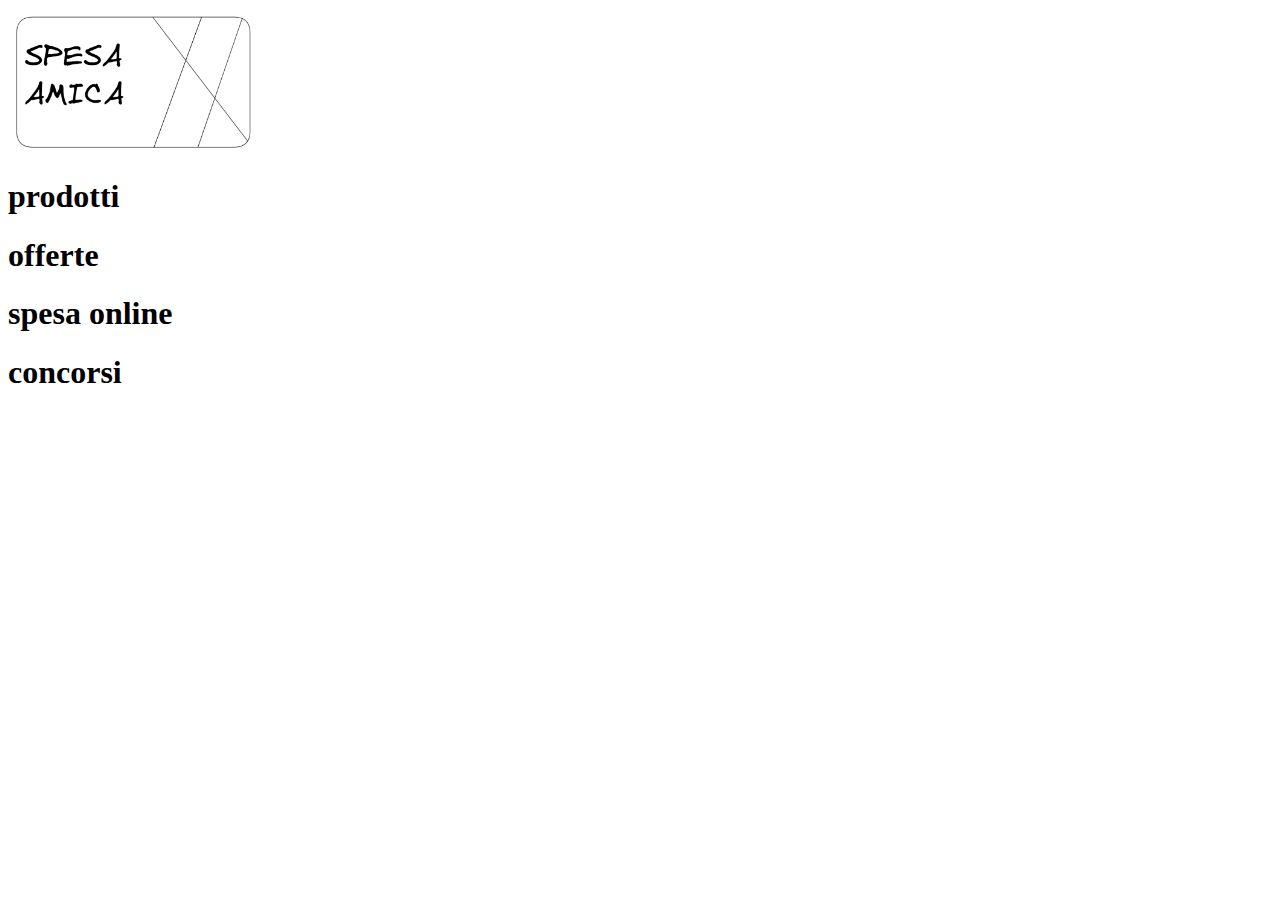
<file: index.html>
<!doctype html>
<html lang="it">
  <head>
    <meta charset="utf-8">
    <meta name="viewport" content="width=device-width, initial-scale=1">
    <title>Spesa amica</title>
    <link href="https://cdn.jsdelivr.net/npm/bootstrap@5.2.3/dist/css/bootstrap.min.css" rel="stylesheet" integrity="sha384-rbsA2VBKQhggwzxH7pPCaAqO46MgnOM80zW1RWuH61DGLwZJEdK2Kadq2F9CUG65" crossorigin="anonymous">
    <link href="css/main.css" rel="stylesheet">
</head>
  <body>
    <script src="https://cdn.jsdelivr.net/npm/bootstrap@5.2.3/dist/js/bootstrap.bundle.min.js" integrity="sha384-kenU1KFdBIe4zVF0s0G1M5b4hcpxyD9F7jL+jjXkk+Q2h455rYXK/7HAuoJl+0I4" crossorigin="anonymous"></script>

    <div id="contfluid" class="container-fluid">
      <div class="row">
        <div class="col">
          <nav class="navbar bg-body-tertiary">
            <div class="container-fluid">
              <a class="navbar-brand" href="#">
                <img src="image/unnamed.png" alt="Bootstrap" width="250" height="145">
                <nav class="nav nav-pills nav-fill">
                  <a class="nav-link disabled"></a> <h1>prodotti</h1></a>
                  <a class="nav-link disabled"></a> <h1>offerte</h1></a>
                  <a class="nav-link disabled"></a> <h1>spesa online</h1></a>
                  <a class="nav-link disabled"></a><h1>concorsi</h1></a>
                </nav>
              </a>
            </div>
          </nav>
</file>
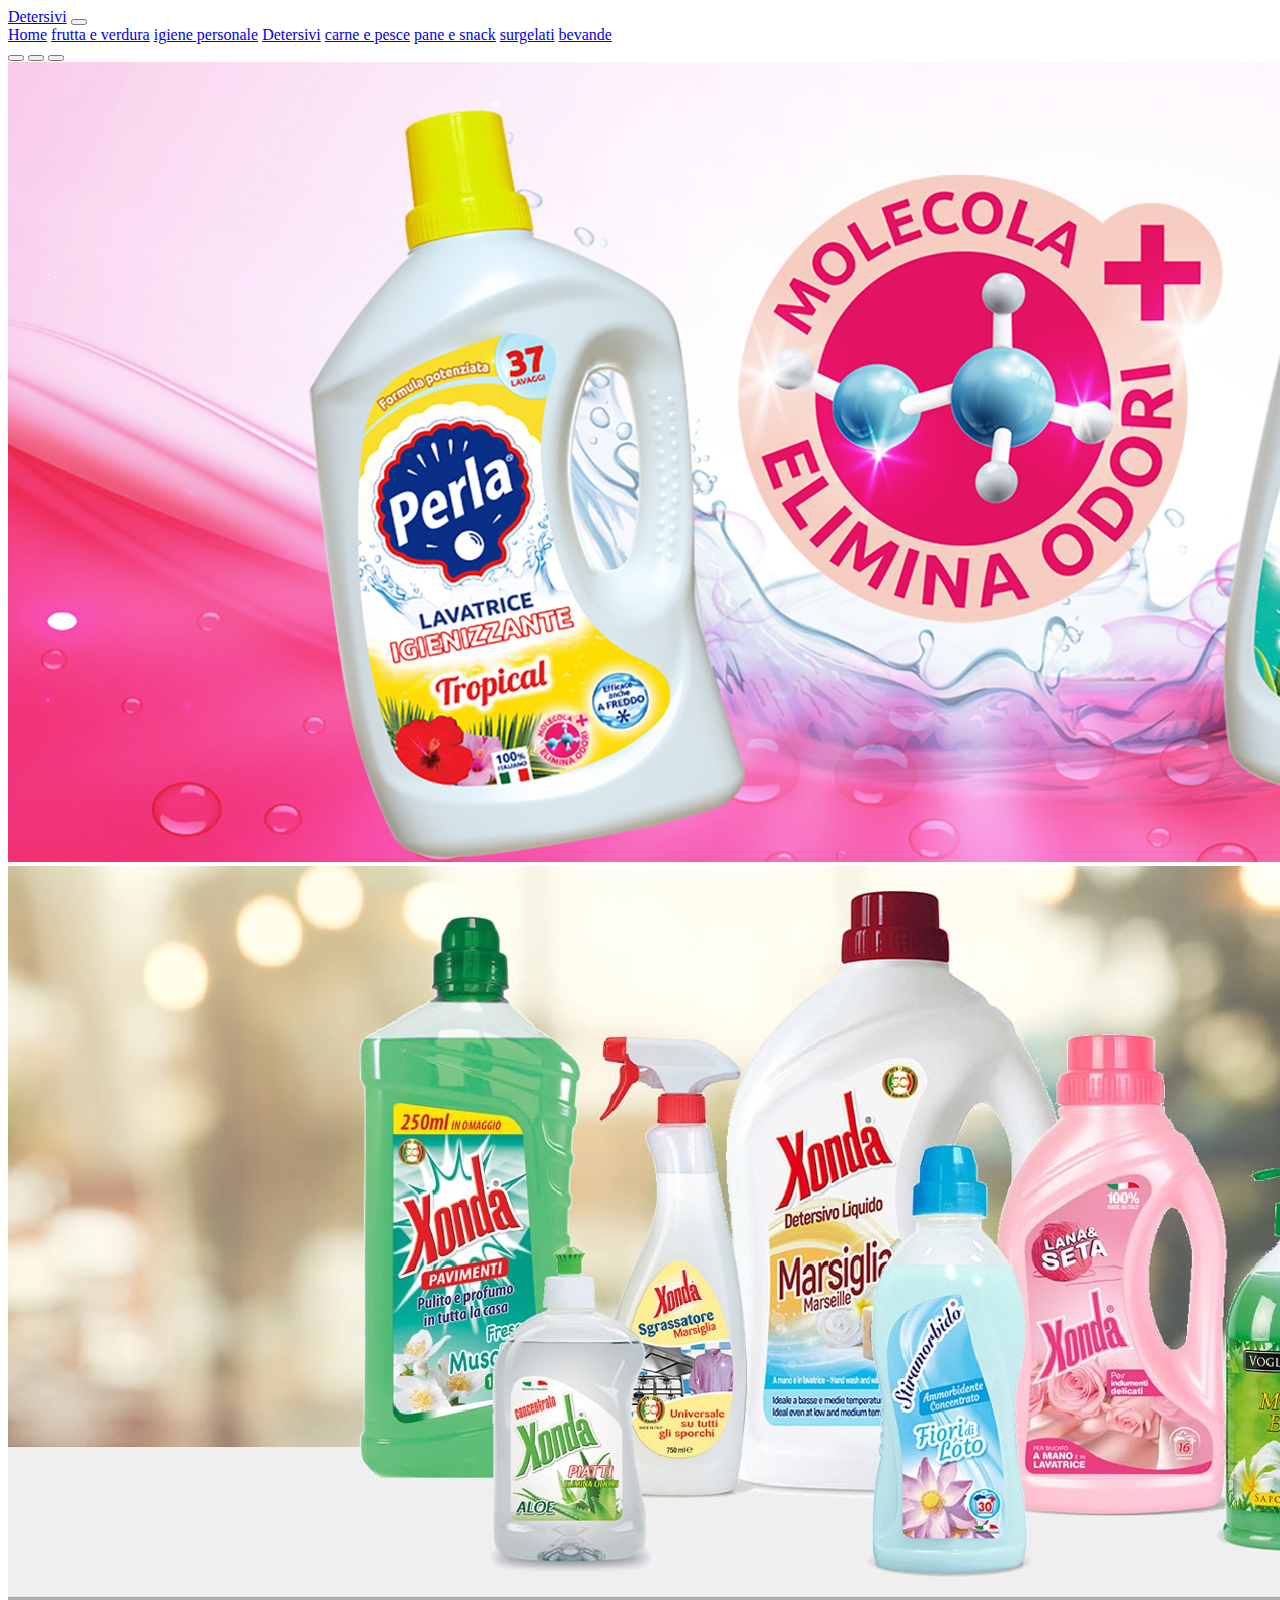
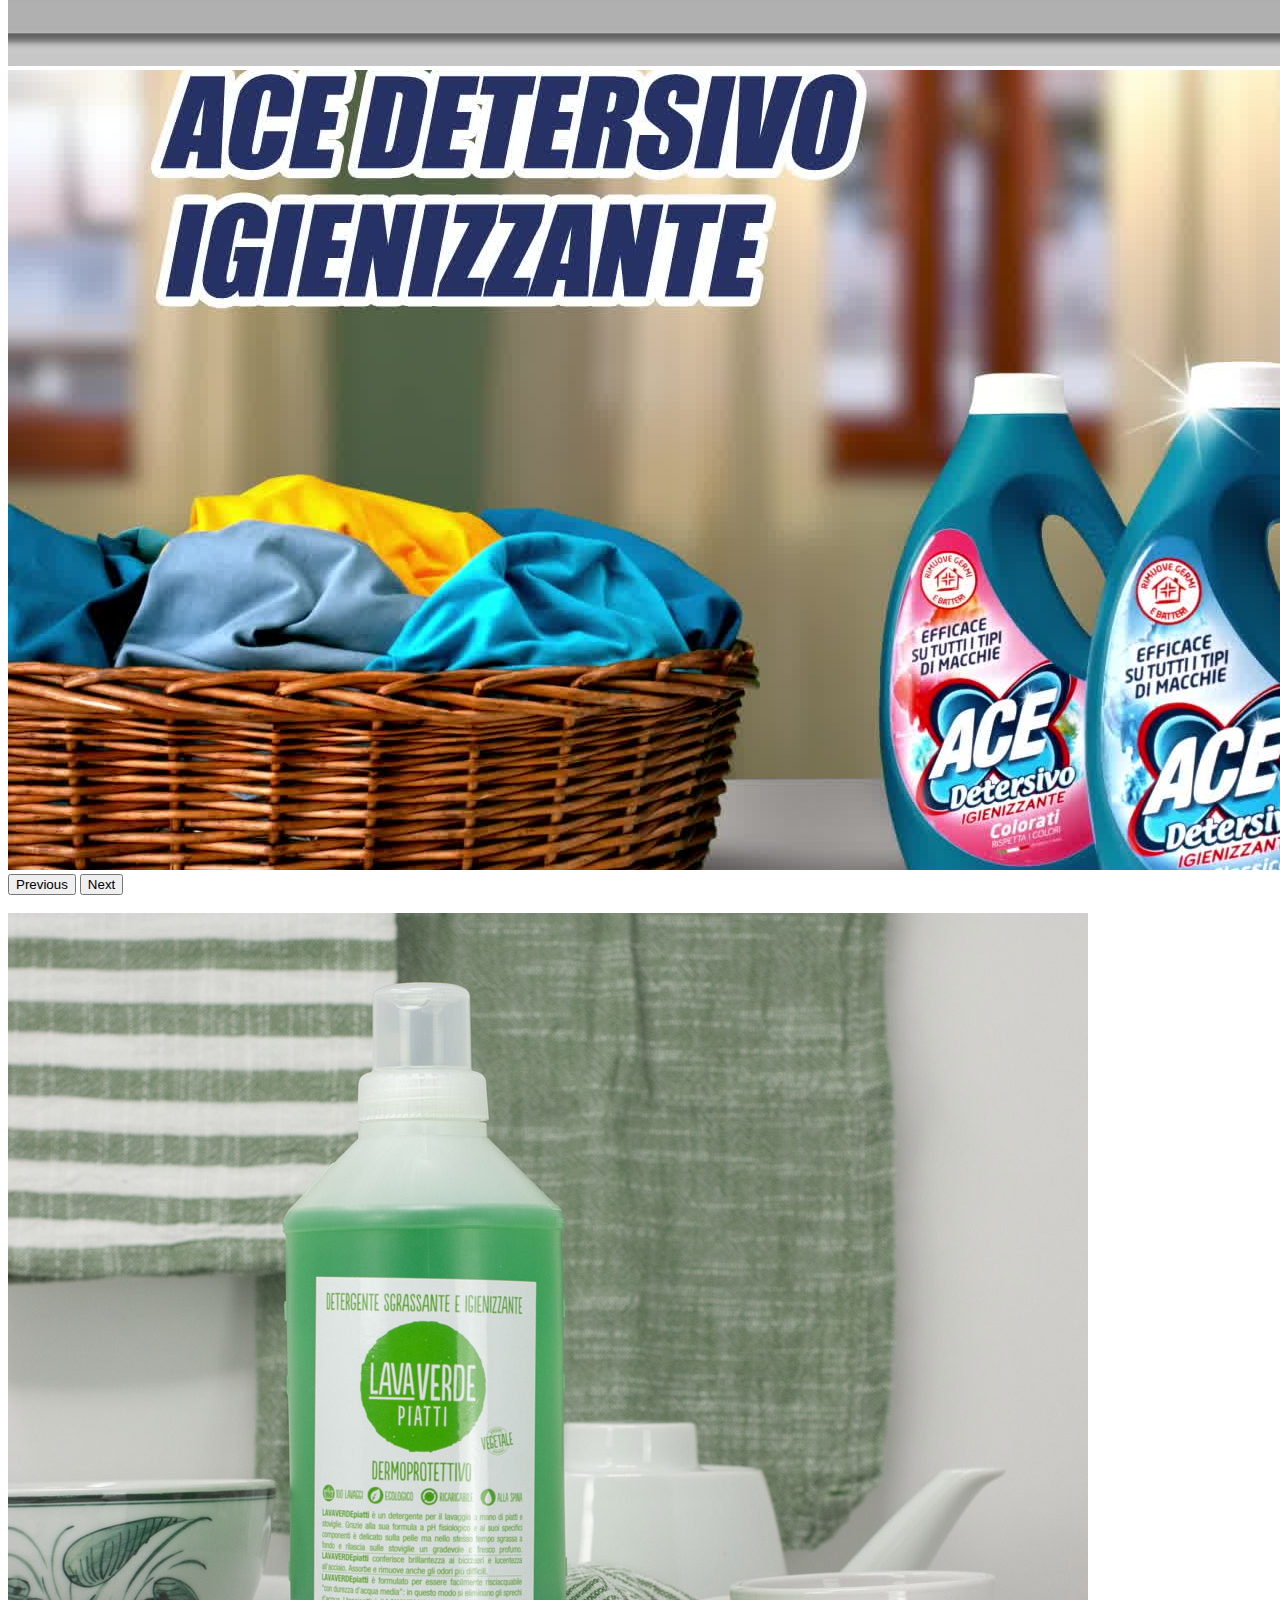
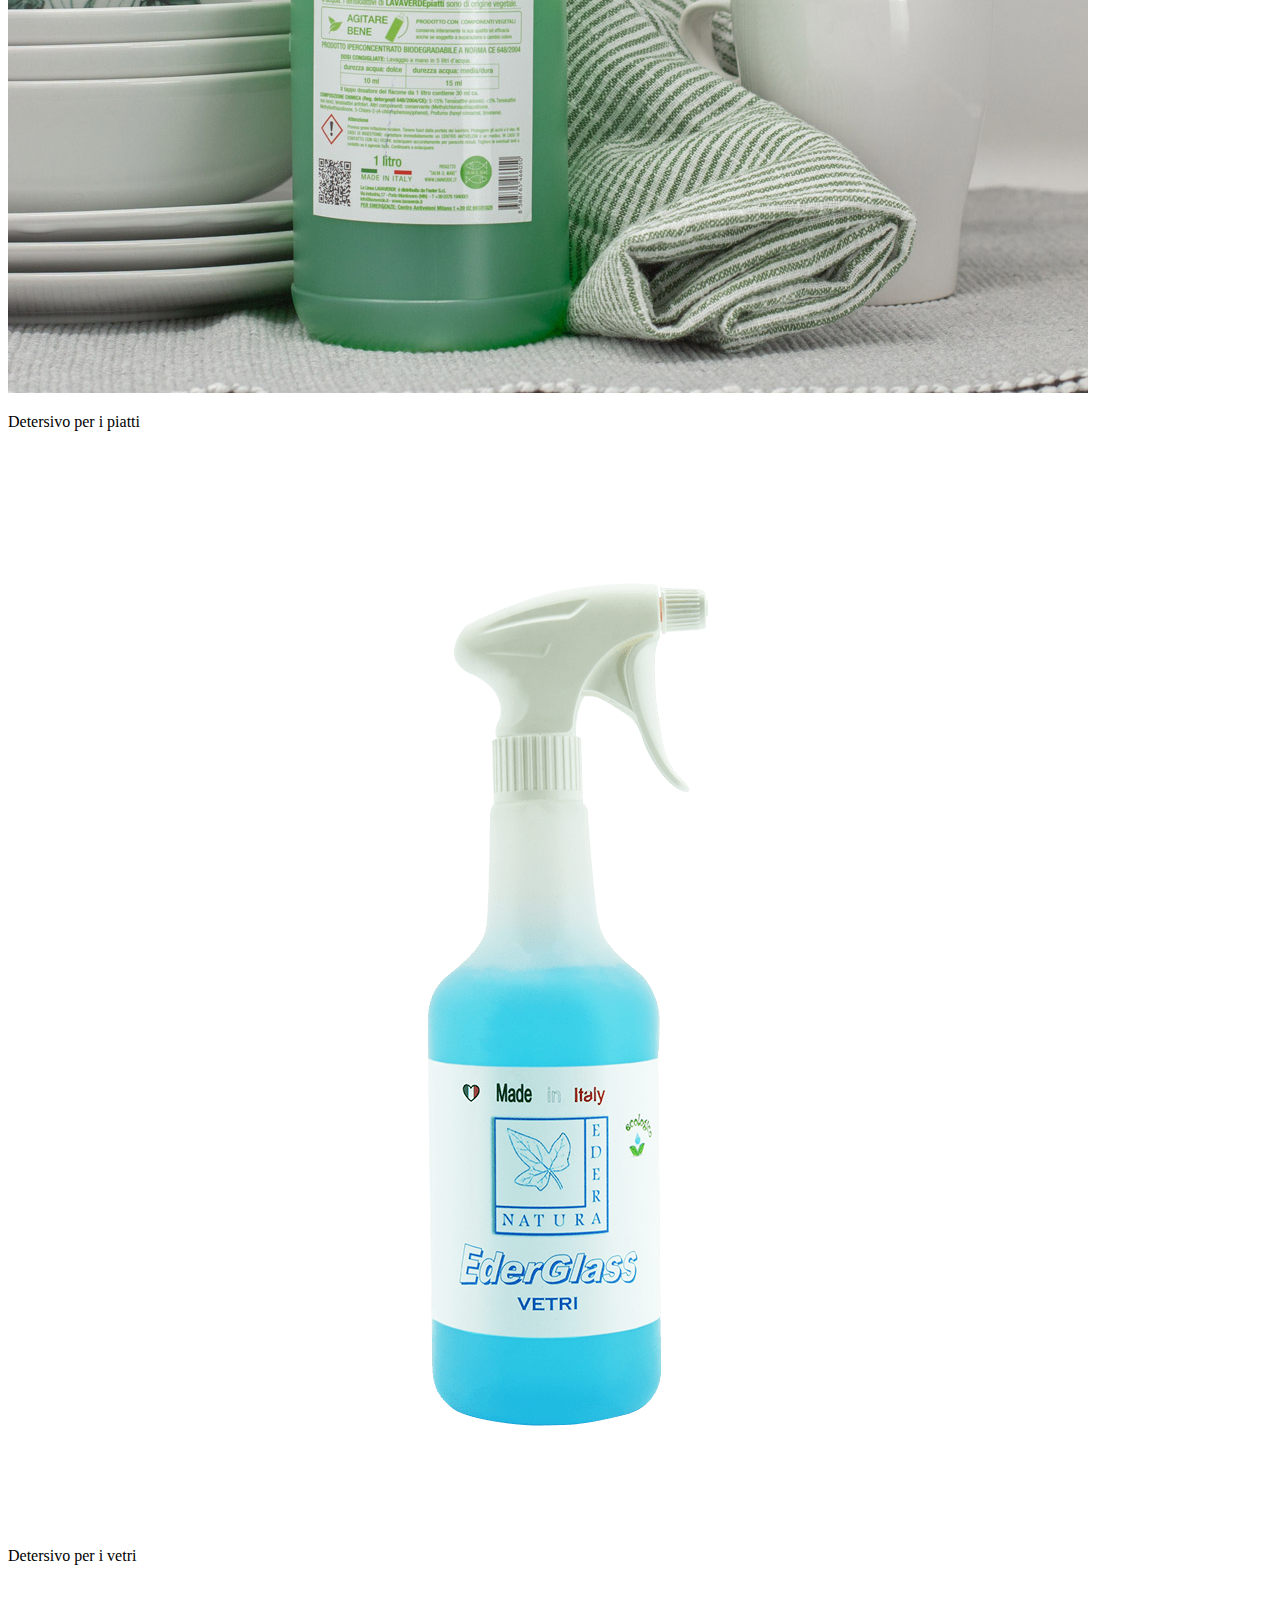
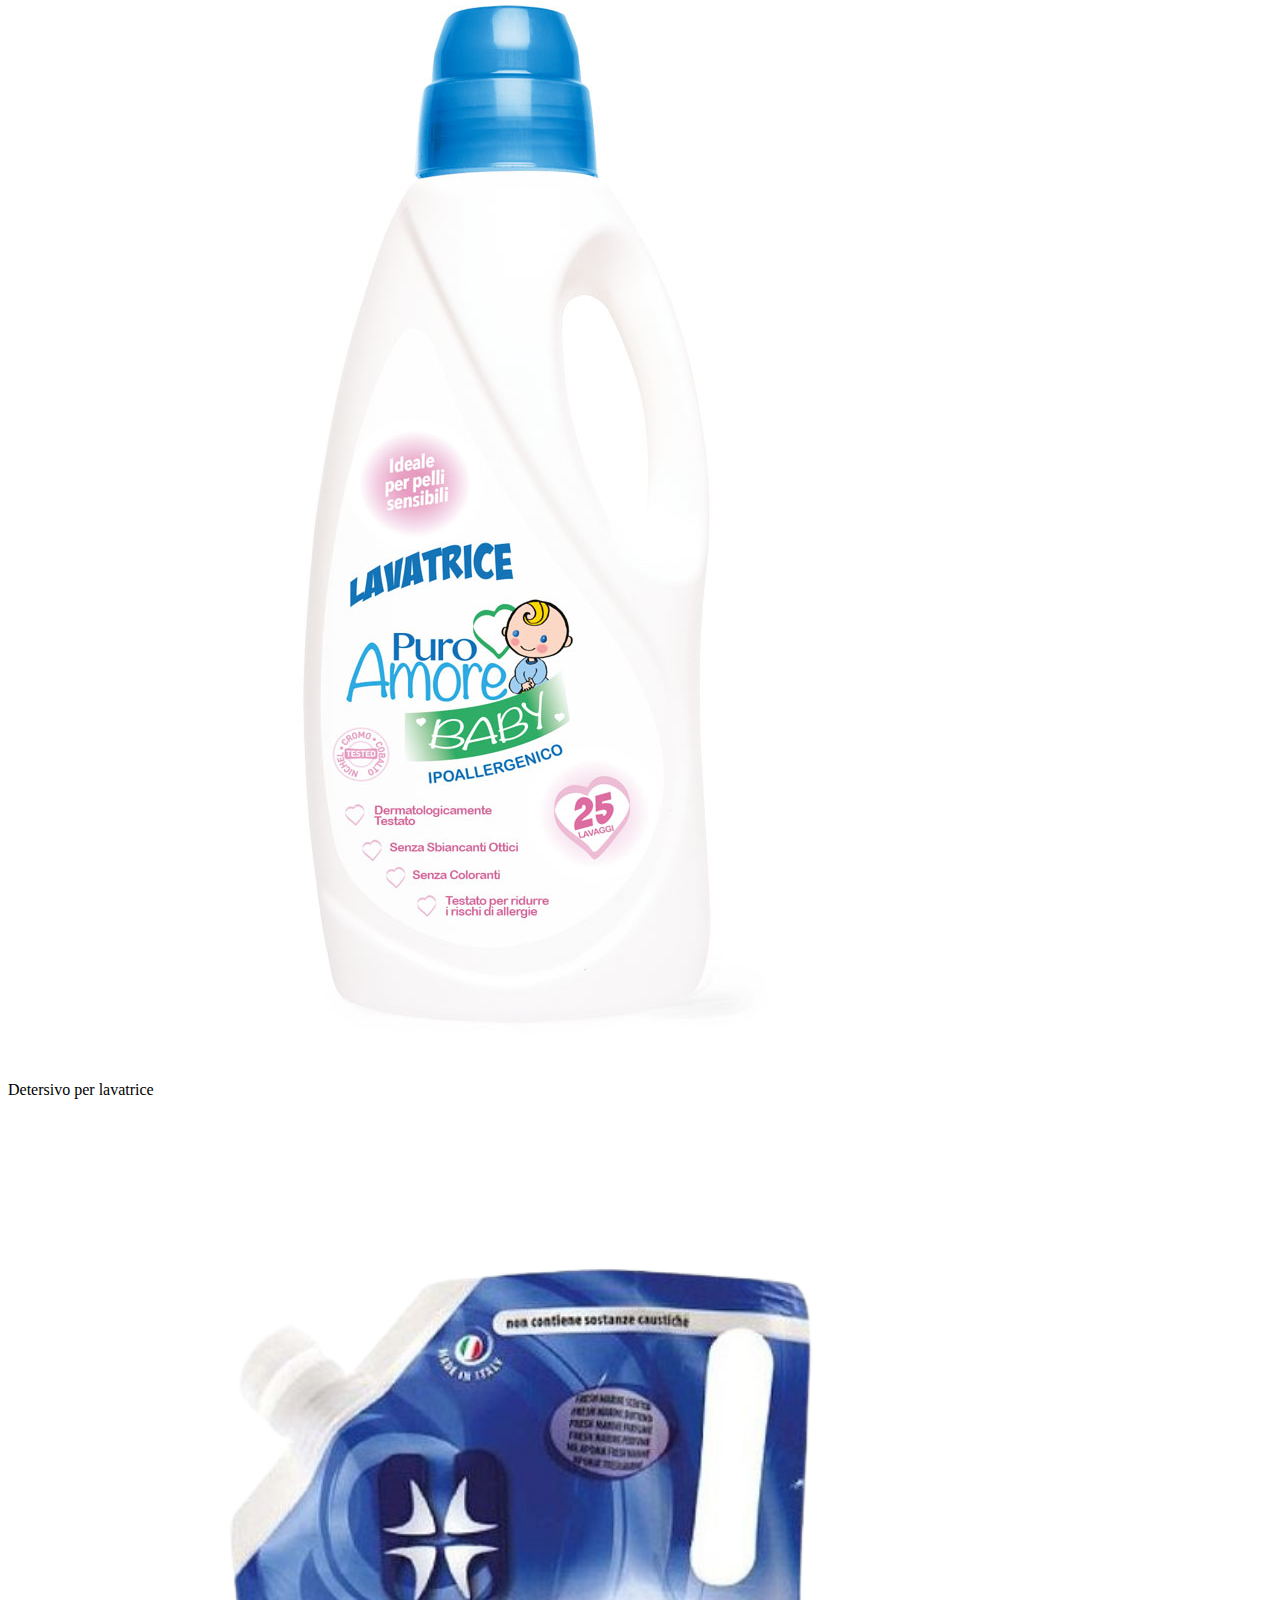
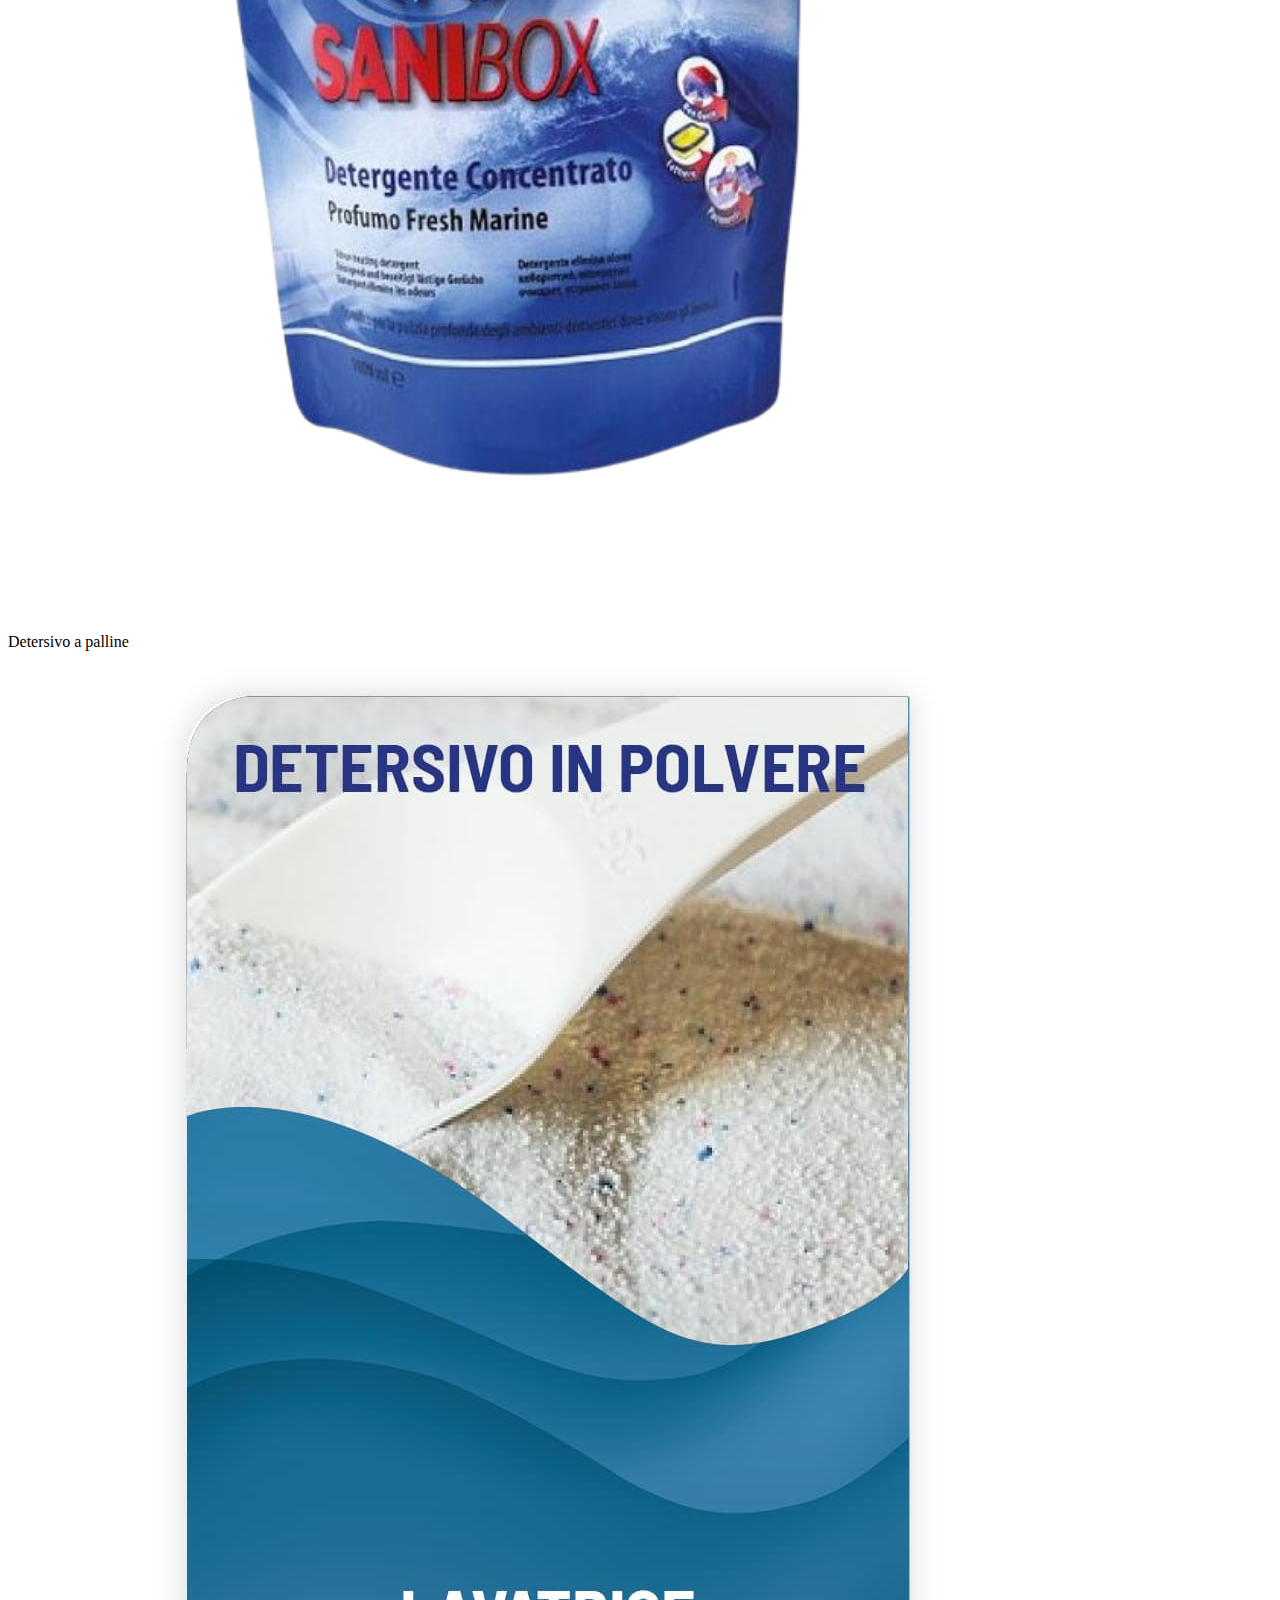
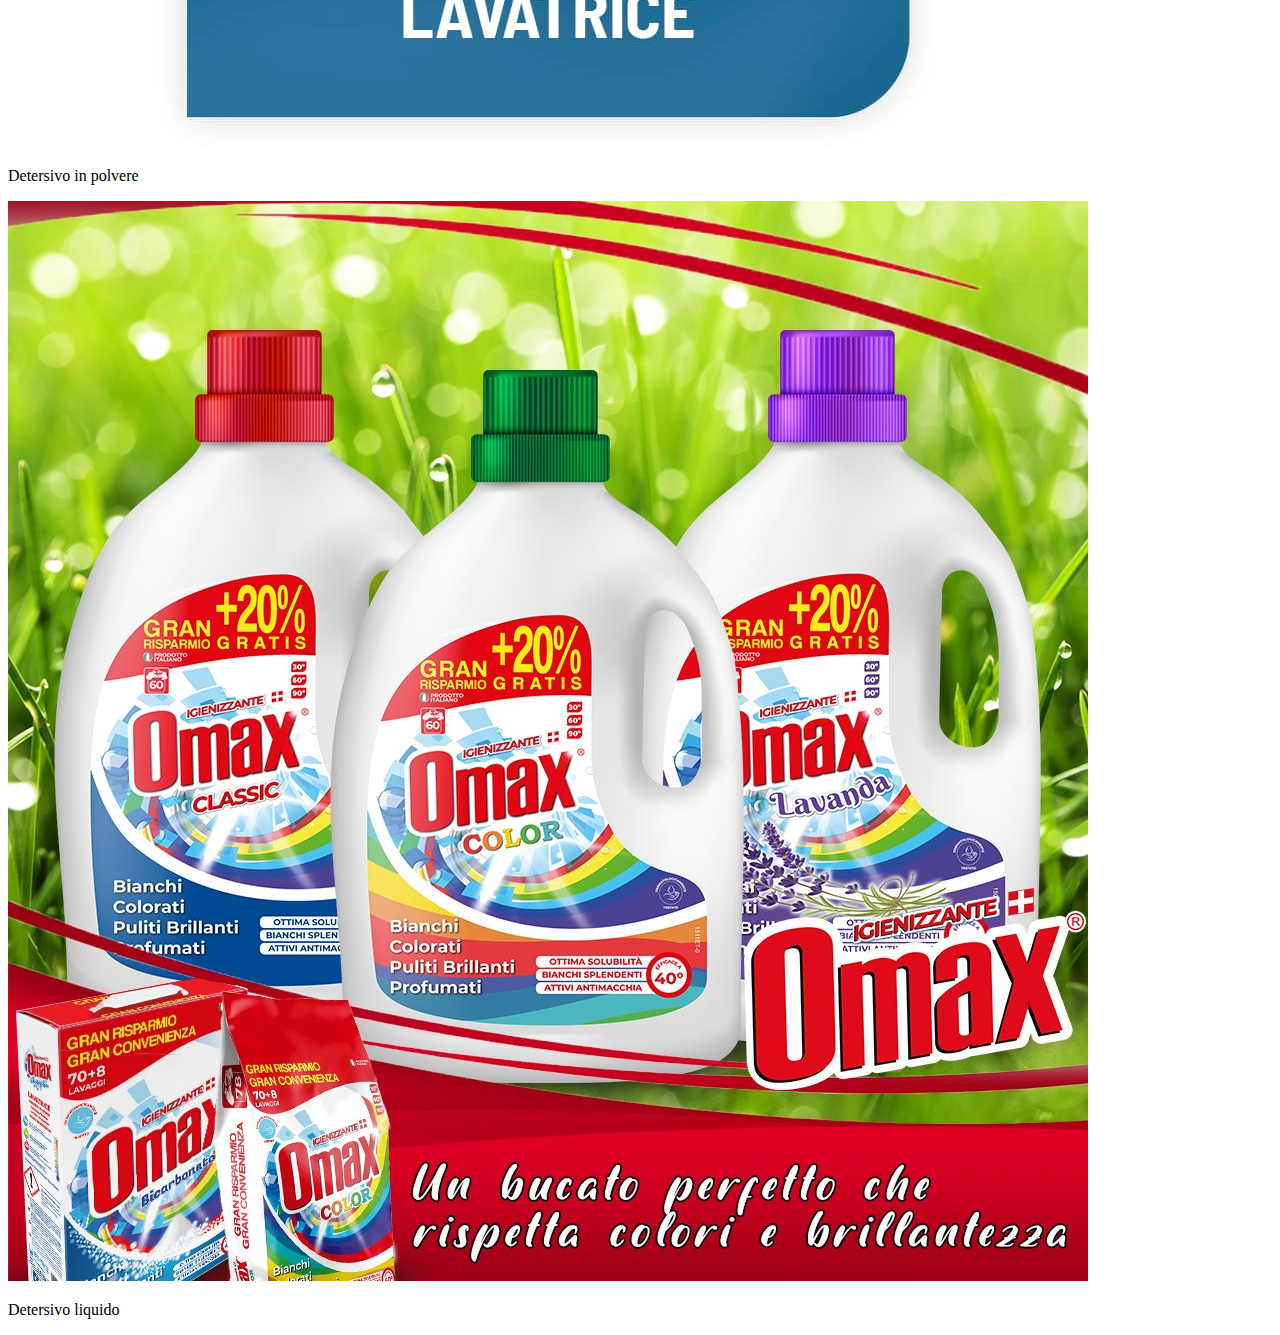
<file: Detersivi/index.html>
<!doctype html>
<html lang="en">
  <head>
    <meta charset="utf-8">
    <meta name="viewport" content="width=device-width, initial-scale=1">
    <title>Bootstrap demo</title>
    <link href="https://cdn.jsdelivr.net/npm/bootstrap@5.2.2/dist/css/bootstrap.min.css" rel="stylesheet" integrity="sha384-Zenh87qX5JnK2Jl0vWa8Ck2rdkQ2Bzep5IDxbcnCeuOxjzrPF/et3URy9Bv1WTRi" crossorigin="anonymous">
  </head>
  <body>
    <script src="https://cdn.jsdelivr.net/npm/bootstrap@5.2.2/dist/js/bootstrap.bundle.min.js" integrity="sha384-OERcA2EqjJCMA+/3y+gxIOqMEjwtxJY7qPCqsdltbNJuaOe923+mo//f6V8Qbsw3" crossorigin="anonymous"></script>
  </body>
</html>

<!-- Navbar Detersivi -->

<nav class="navbar navbar-expand-lg bg-light">
    <div class="container-fluid">
      <a class="navbar-brand" href="#">Detersivi</a>
      <button class="navbar-toggler" type="button" data-bs-toggle="collapse" data-bs-target="#navbarNavAltMarkup" aria-controls="navbarNavAltMarkup" aria-expanded="false" aria-label="Toggle navigation">
        <span class="navbar-toggler-icon"></span>
      </button>
      <div class="collapse navbar-collapse" id="navbarNavAltMarkup">
        <div class="navbar-nav">
          <a class="nav-link active" aria-current="page" href="index.html">Home</a>
          <a class="nav-link active" href="/frutta/index.html">frutta e verdura</a>
          <a class="nav-link active" href="/igiene/index.html">igiene personale</a>
          <a class="nav-link active" href="/detersivi/index.html">Detersivi</a>
          <a class="nav-link active" href="/carne/index.html">carne e pesce</a>
          <a class="nav-link active" href="/pane/index.html">pane e snack</a>
          <a class="nav-link active" href="/surgelati/index.html">surgelati</a>
          <a class="nav-link active" href="/bevande/index.html">bevande</a>
        </div>
      </div>
    </div>
</nav>

<!-- Fine Navbar -->

<!-- carousel -->

<div id="carouselExampleIndicators" class="carousel slide" data-bs-ride="true">
    <div class="carousel-indicators">
      <button type="button" data-bs-target="#carouselExampleIndicators" data-bs-slide-to="0" class="active" aria-current="true" aria-label="Slide 1"></button>
      <button type="button" data-bs-target="#carouselExampleIndicators" data-bs-slide-to="1" aria-label="Slide 2"></button>
      <button type="button" data-bs-target="#carouselExampleIndicators" data-bs-slide-to="2" aria-label="Slide 3"></button>
    </div>
    <div class="carousel-inner">
      <div class="carousel-item active">
        <img src="/Detersivi/images/carousel 1.jpg" class="d-block w-100" alt="...">
      </div>
      <div class="carousel-item">
        <img src="/Detersivi/images/carousel 2.jpg" class="d-block w-100" alt="...">
      </div>
      <div class="carousel-item">
        <img src="/Detersivi/images/carousel 3.jpg" class="d-block w-100" alt="...">
      </div>
    </div>
    <button class="carousel-control-prev" type="button" data-bs-target="#carouselExampleIndicators" data-bs-slide="prev">
      <span class="carousel-control-prev-icon" aria-hidden="true"></span>
      <span class="visually-hidden">Previous</span>
    </button>
    <button class="carousel-control-next" type="button" data-bs-target="#carouselExampleIndicators" data-bs-slide="next">
      <span class="carousel-control-next-icon" aria-hidden="true"></span>
      <span class="visually-hidden">Next</span>
    </button>
  </div>

  <!-- fine Carousel -->

  <br>

  <!-- Card -->

  <div class="container text-center">
    <div class="row">
      <div class="col">
        <div class="card" style="width: 18rem;">
          <img src="/Detersivi/images/card 3.jpg" class="card-img-top" alt="...">
          <div class="card-body">
            <p class="card-text">Detersivo per i piatti</p>
          </div>
        </div>
      </div>
      <div class="col">
        <div class="card" style="width: 18rem;">
          <img src="/Detersivi/images/card 2.jpg" class="card-img-top" alt="...">
          <div class="card-body">
            <p class="card-text">Detersivo per i vetri</p>
          </div>
        </div>
      </div>
      <div class="col">
        <div class="card" style="width: 18rem;">
          <img src="/Detersivi/images/card 1 (1).jpg" class="card-img-top" alt="...">
          <div class="card-body">
            <p class="card-text">Detersivo per lavatrice</p>
          </div>
        </div>
      </div>
    </div>
  </div>

<br>

<div class="container text-center">
  <div class="row">
    <div class="col">
      <div class="card" style="width: 18rem;">
        <img src="/Detersivi/images/card 4.jpg" class="card-img-top" alt="...">
        <div class="card-body">
          <p class="card-text">Detersivo a palline</p>
        </div>
      </div>
    </div>
    <div class="col">
      <div class="card" style="width: 18rem;">
        <img src="/Detersivi/images/card 5.jpg" class="card-img-top" alt="...">
        <div class="card-body">
          <p class="card-text">Detersivo in polvere</p>
        </div>
      </div>
    </div>
    <div class="col">
      <div class="card" style="width: 18rem;">
        <img src="/Detersivi/images/card 6.jpg" class="card-img-top" alt="...">
        <div class="card-body">
          <p class="card-text">Detersivo liquido</p>
        </div>
      </div>
    </div>
  </div>
</div>

<!-- fine card -->
</file>
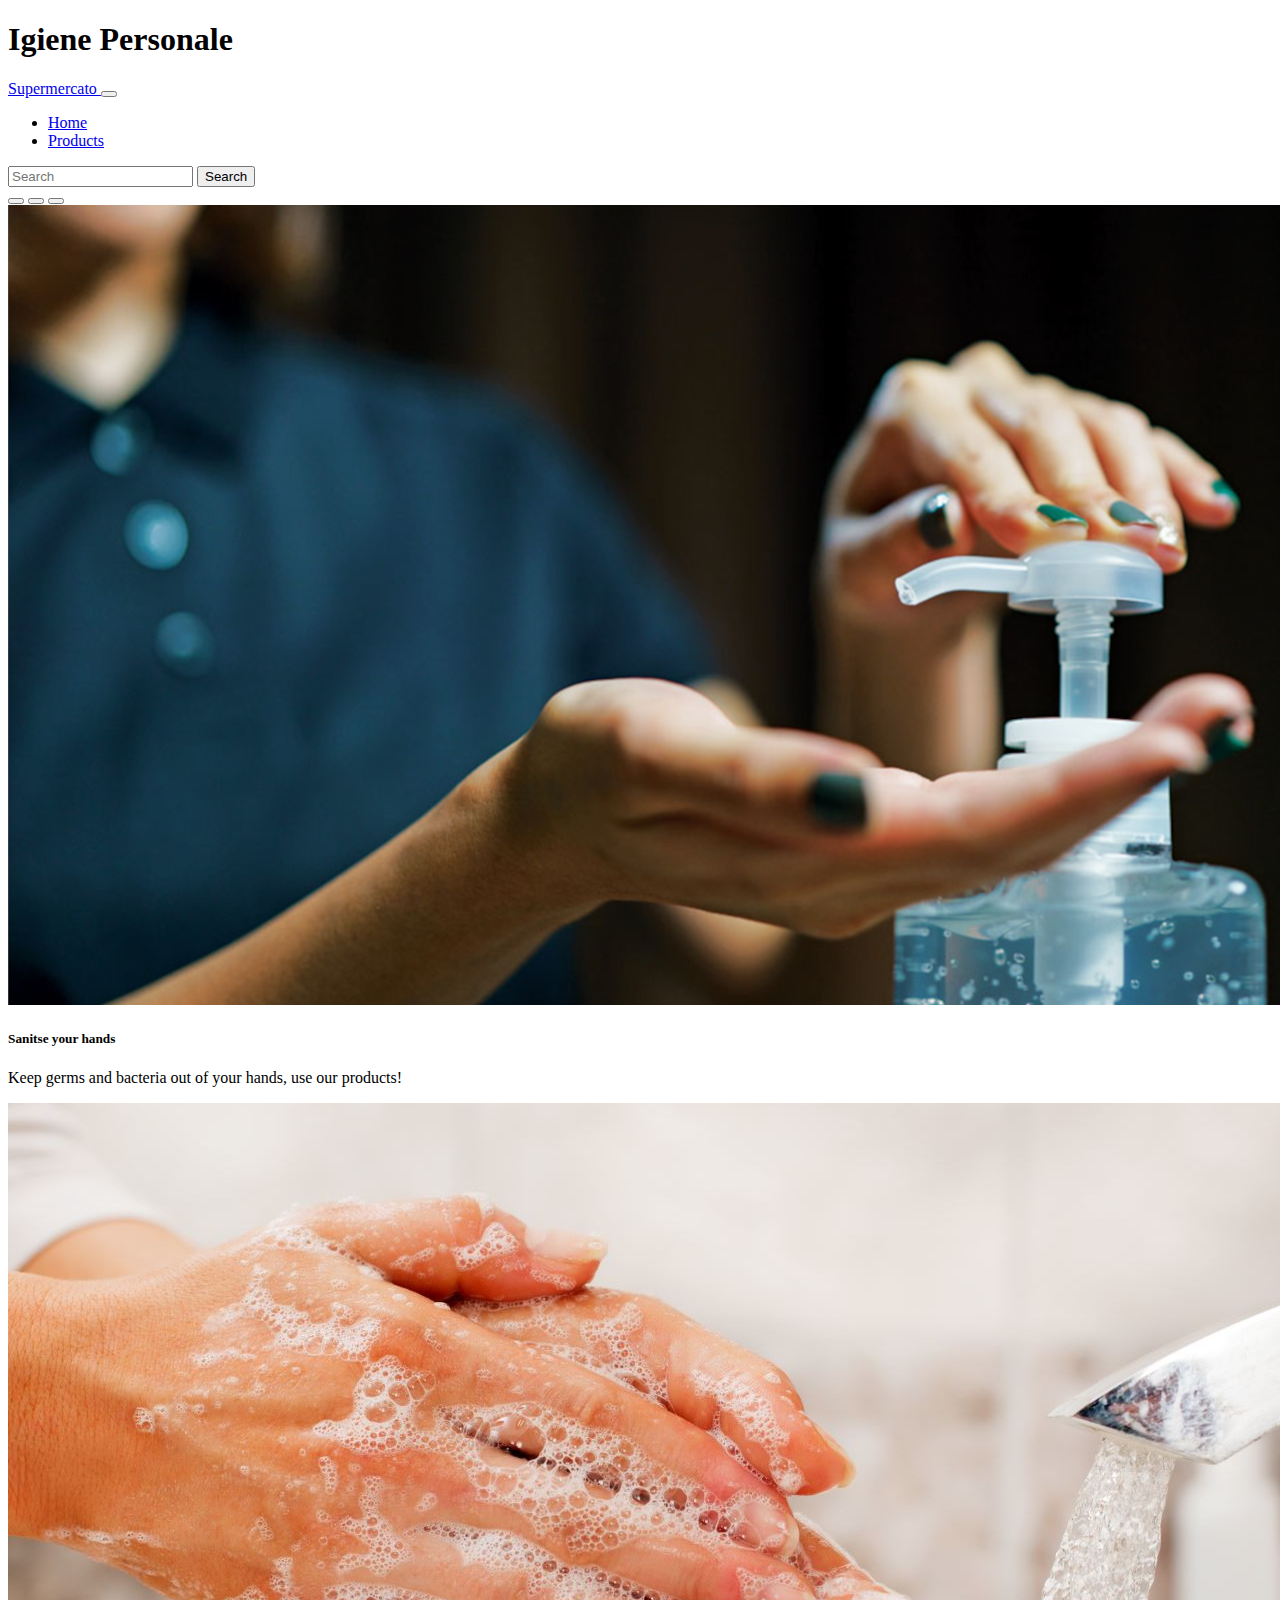
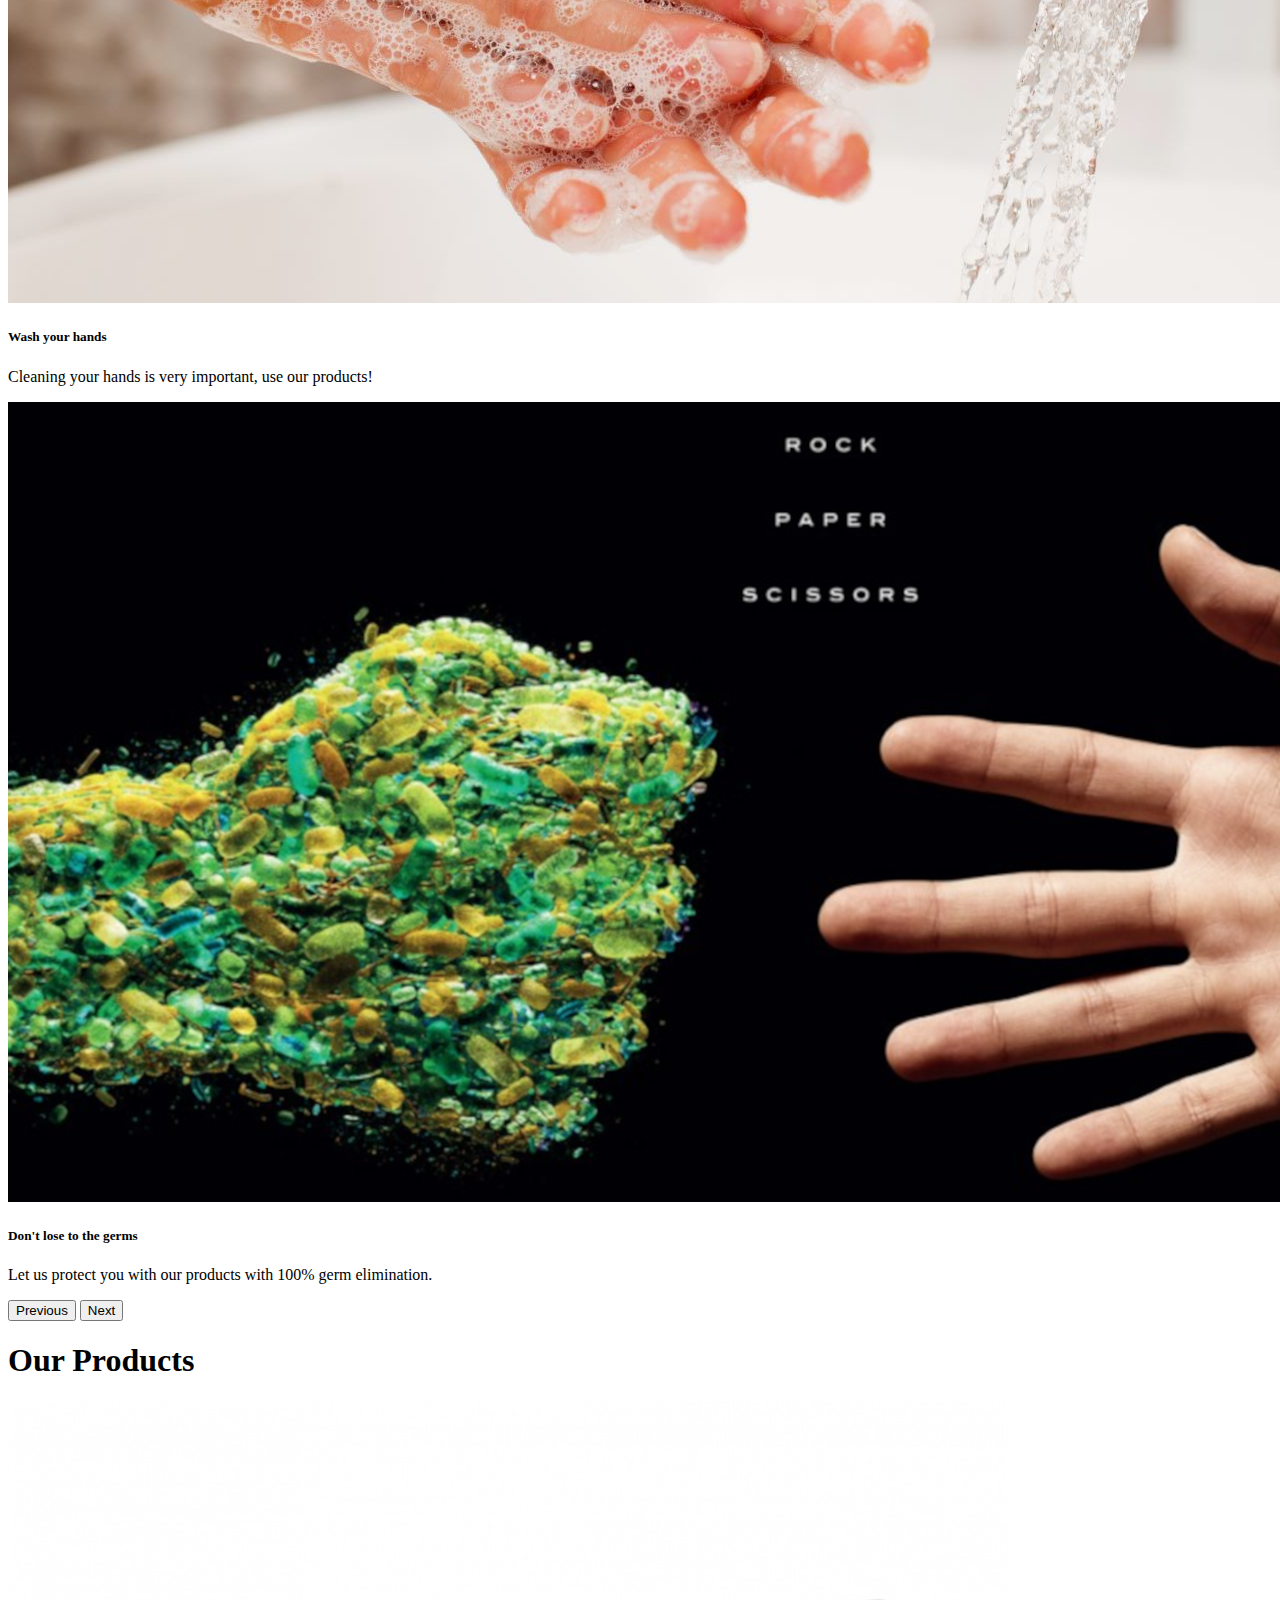
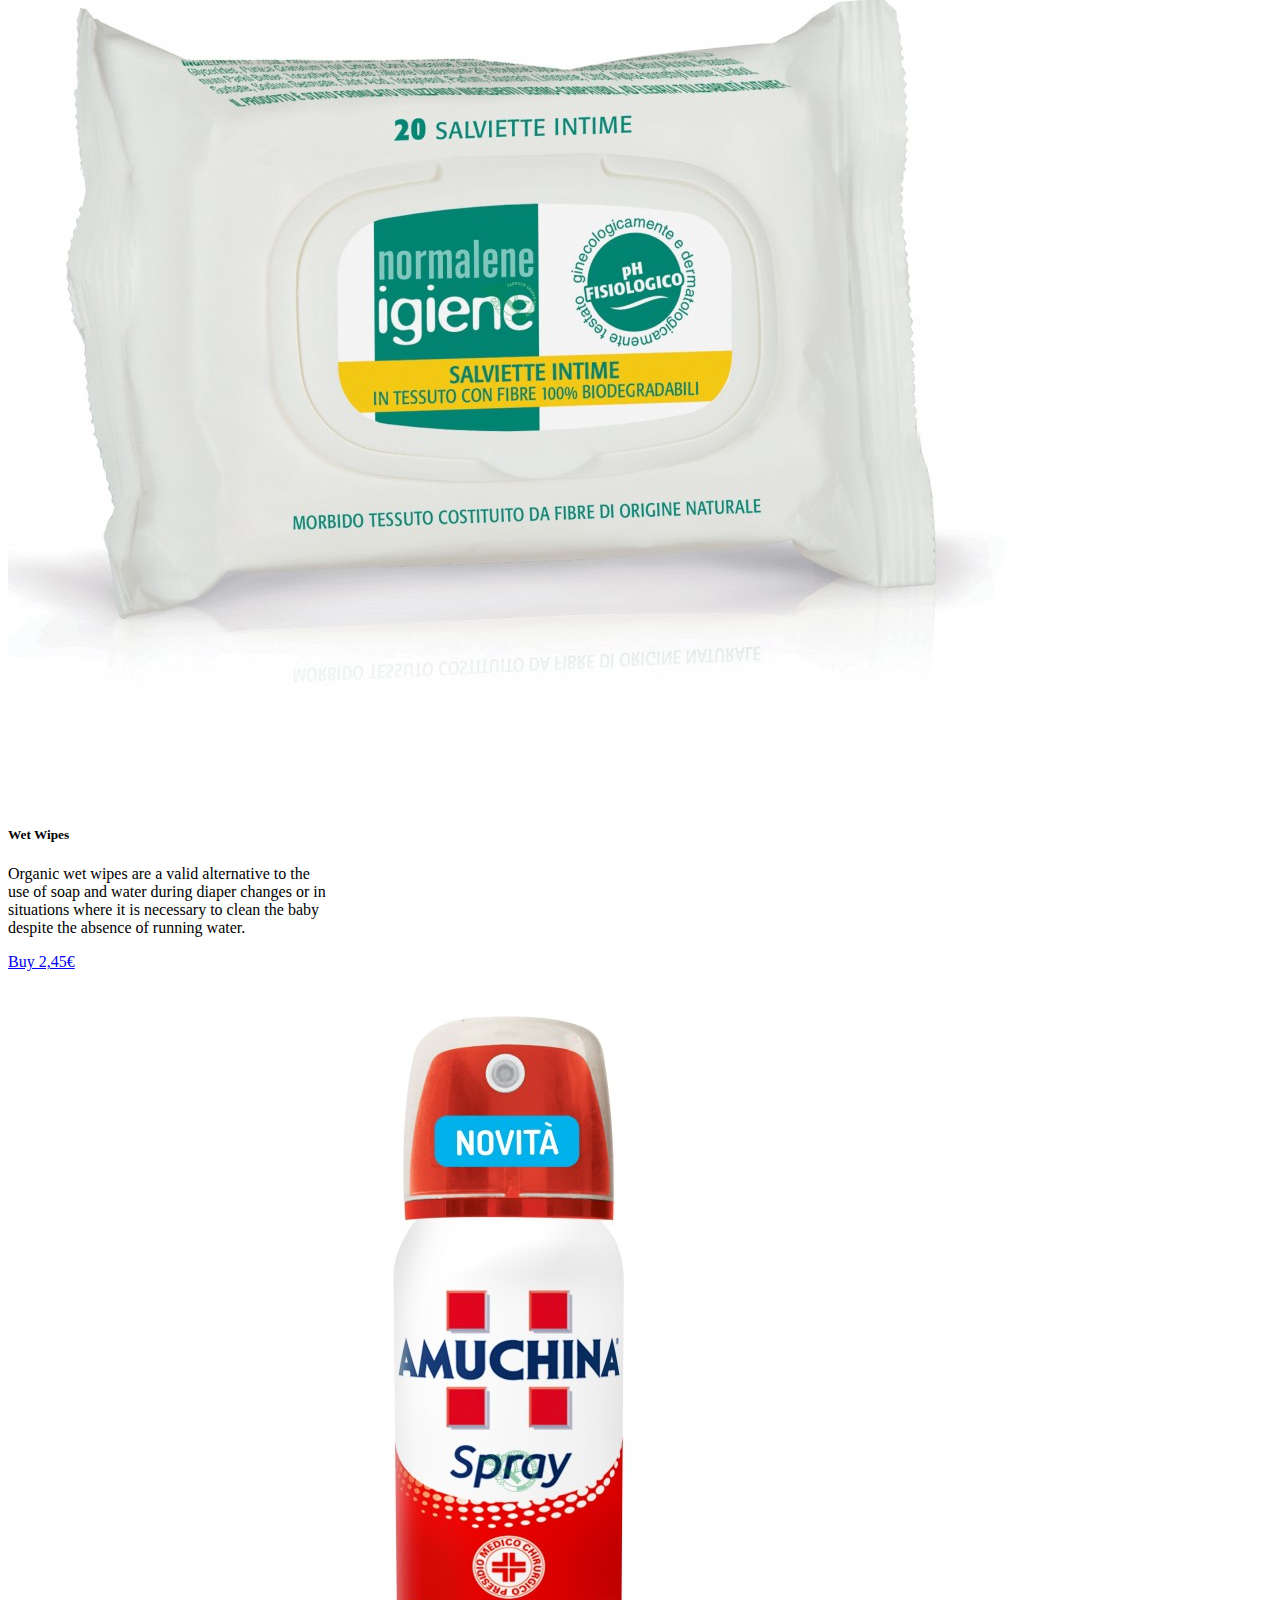
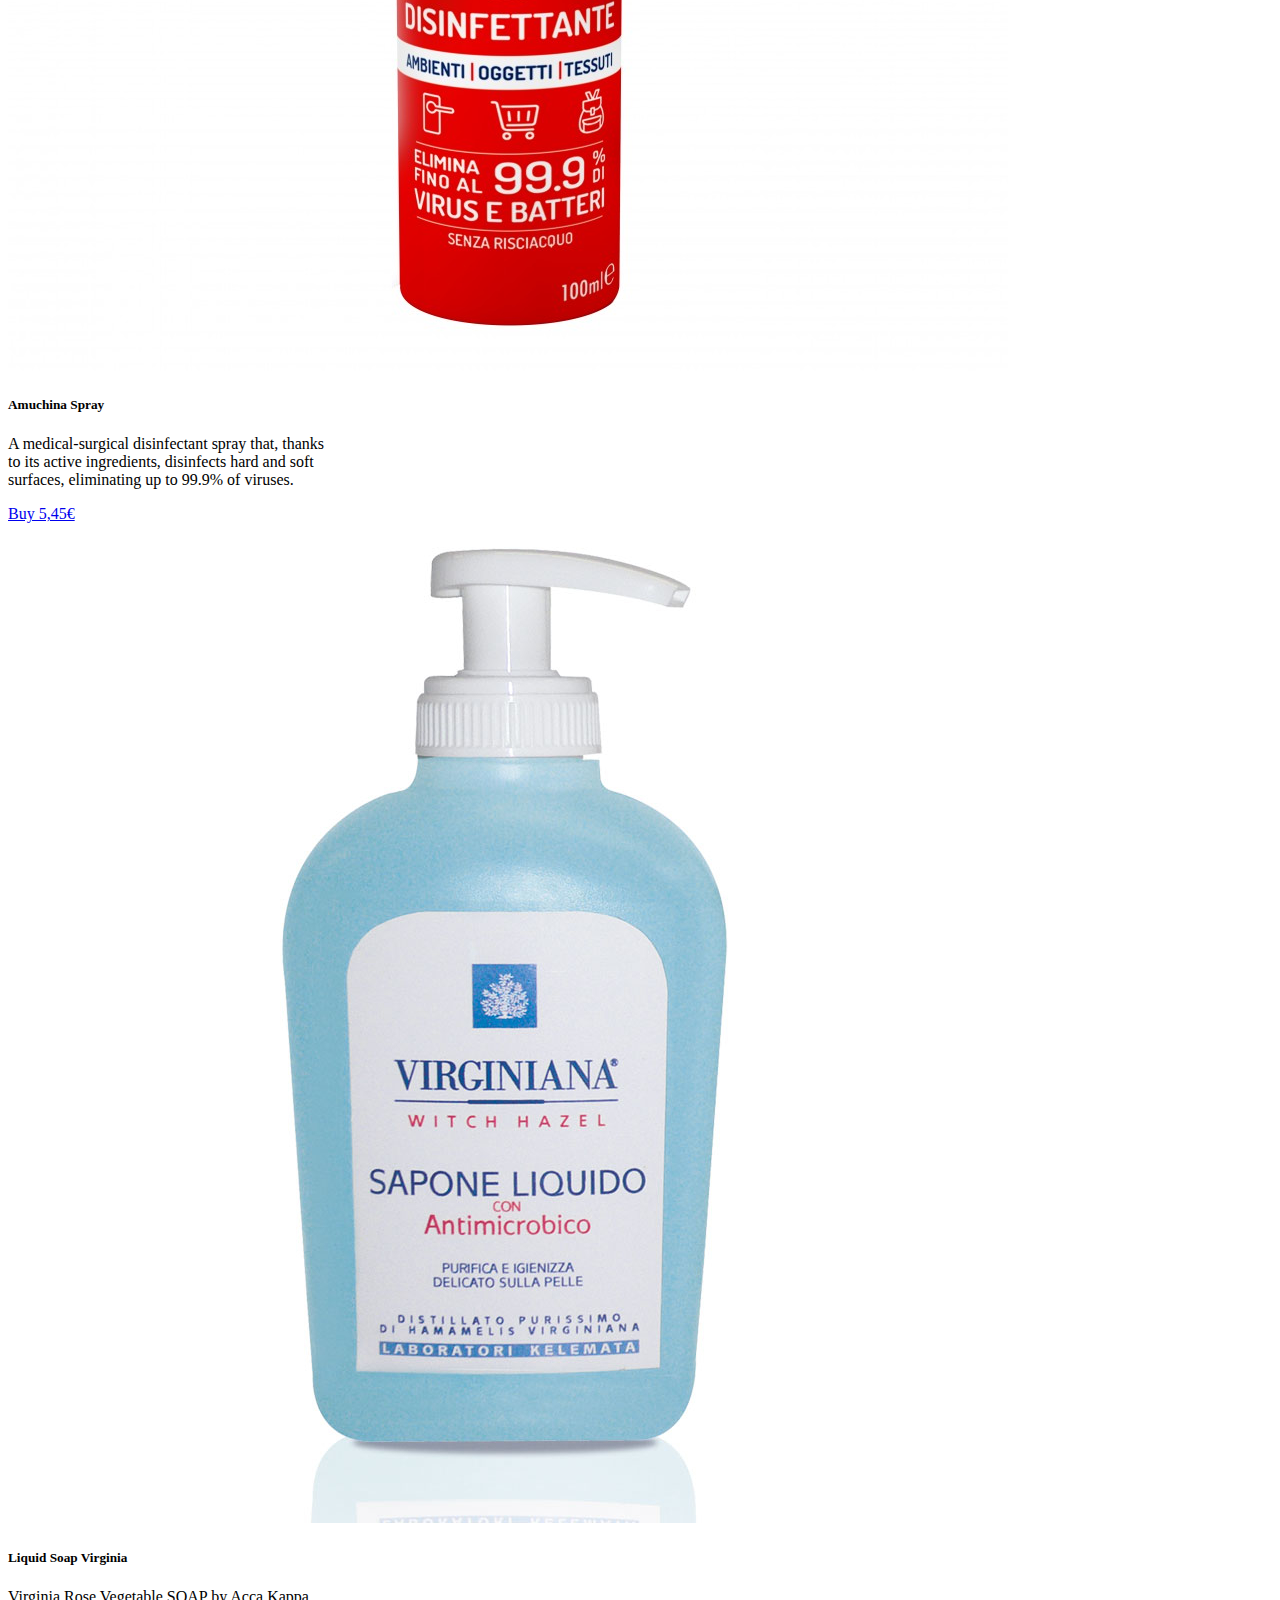
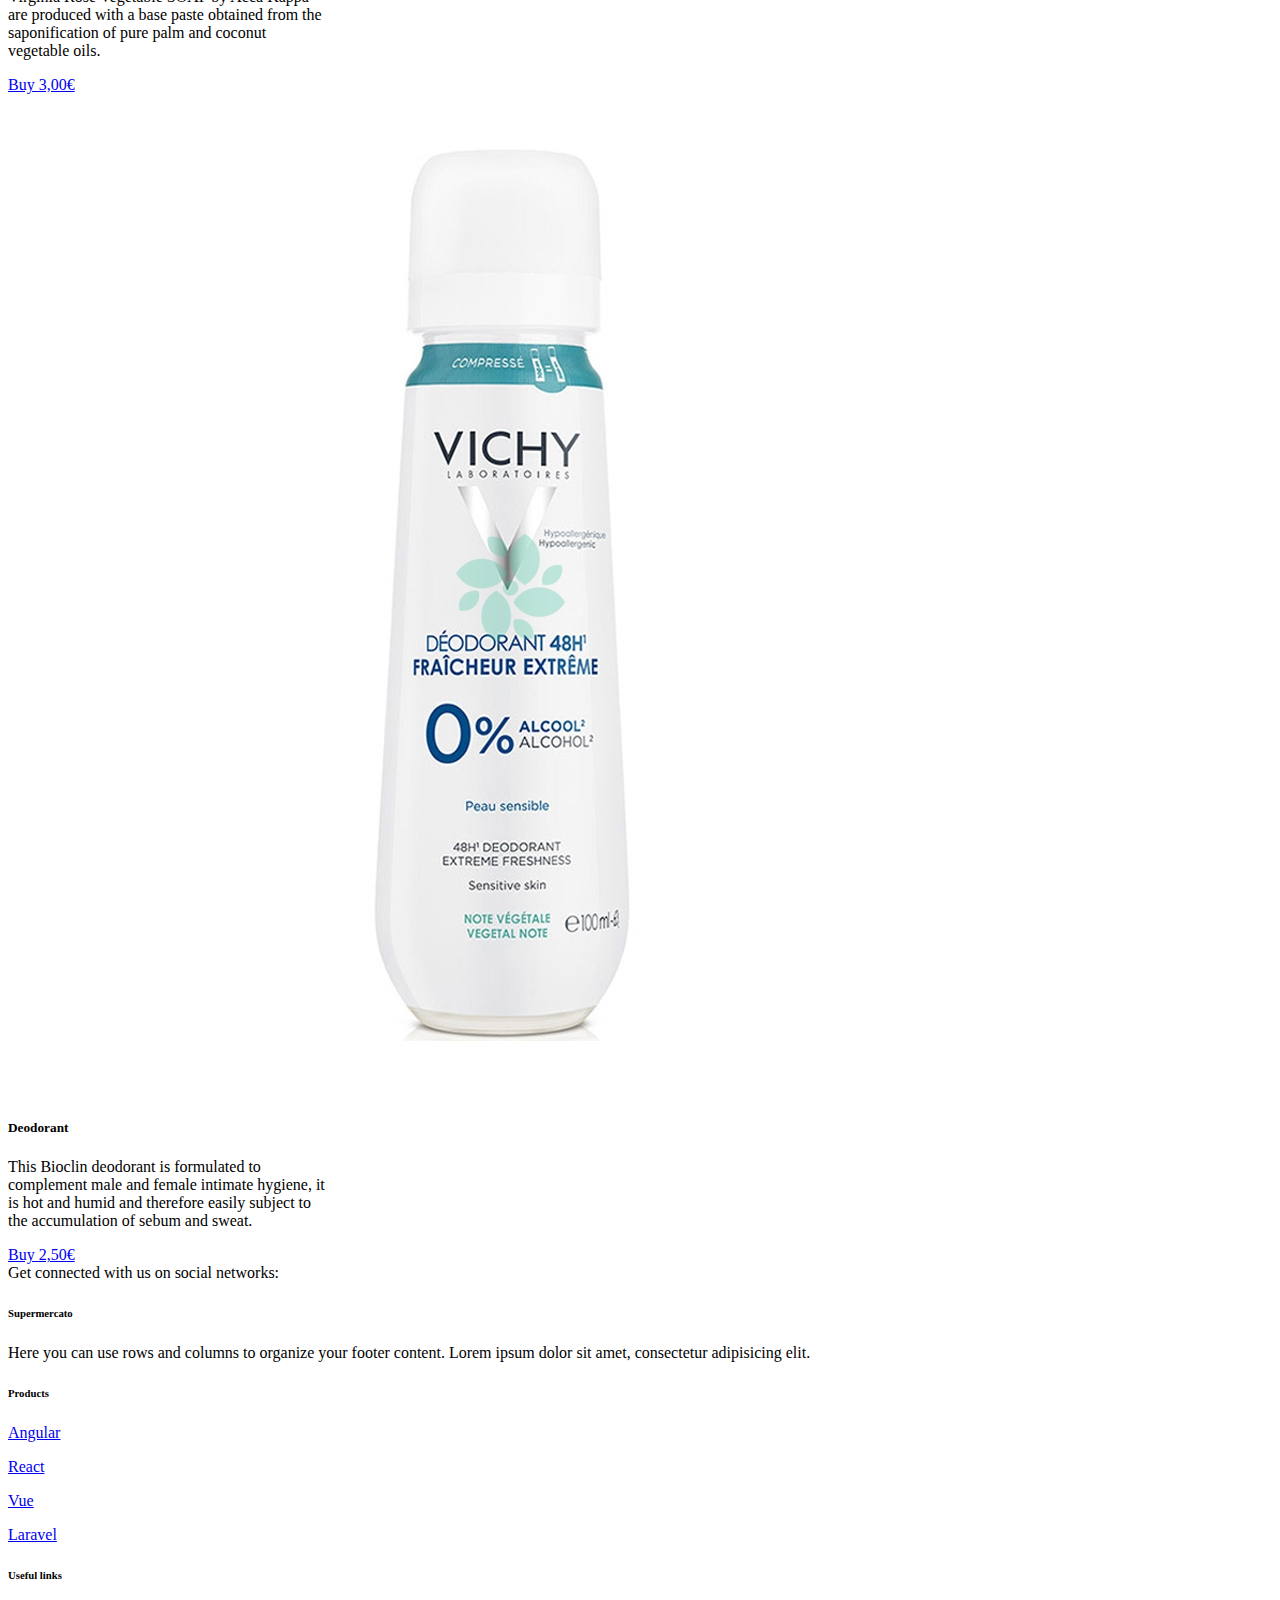
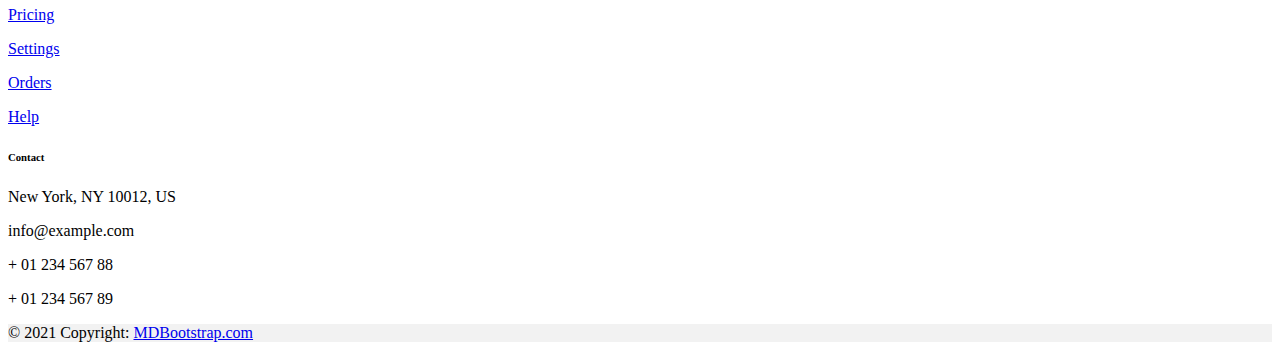
<file: Igiene/index.html>
<!doctype html>
<html lang="en">

<head>
    <!-- Required meta tags -->
    <meta charset="utf-8">
    <meta name="viewport" content="width=device-width, initial-scale=1">

    <!-- Bootstrap CSS -->
    <link href="https://cdn.jsdelivr.net/npm/bootstrap@5.1.3/dist/css/bootstrap.min.css" rel="stylesheet"
        integrity="sha384-1BmE4kWBq78iYhFldvKuhfTAU6auU8tT94WrHftjDbrCEXSU1oBoqyl2QvZ6jIW3" crossorigin="anonymous">

    <title>Igiene Personale</title>
</head>

<body>
    <h1 class="text-center"  style="font-family:verdana;">Igiene Personale</h1>

    <!-- Bootstrap Bundle with Popper -->
    <script src="https://cdn.jsdelivr.net/npm/bootstrap@5.1.3/dist/js/bootstrap.bundle.min.js"
        integrity="sha384-ka7Sk0Gln4gmtz2MlQnikT1wXgYsOg+OMhuP+IlRH9sENBO0LRn5q+8nbTov4+1p"
        crossorigin="anonymous"></script>

    <!-- Navbar -->
    <nav class="navbar navbar-expand-lg navbar-light bg-light">
        <div class="container-fluid">
            <a class="navbar-brand" href="#"> Supermercato </a>
            <button class="navbar-toggler" type="button" data-bs-toggle="collapse"
                data-bs-target="#navbarSupportedContent" aria-controls="navbarSupportedContent" aria-expanded="false"
                aria-label="Toggle navigation">
                <span class="navbar-toggler-icon"></span>
            </button>
            <div class="collapse navbar-collapse" id="navbarSupportedContent">
                <ul class="navbar-nav me-auto mb-2 mb-lg-0">
                    <li class="nav-item">
                        <a class="nav-link active" aria-current="page" href="#">Home</a>
                    </li>
                    <li class="nav-item">
                        <a class="nav-link" href="#">Products</a>
                    </li>
                </ul>
                <form class="d-flex">
                    <input class="form-control me-2" type="search" placeholder="Search" aria-label="Search">
                    <button class="btn btn-outline-success" type="submit">Search</button>
                </form>
            </div>
        </div>
    </nav>
    <!-- Navbar End -->

    <!-- Carousel -->
    <div id="carouselExampleCaptions" class="carousel slide" data-bs-ride="carousel">
        <div class="carousel-indicators">
            <button type="button" data-bs-target="#carouselExampleCaptions" data-bs-slide-to="0" class="active"
                aria-current="true" aria-label="Slide 1"></button>
            <button type="button" data-bs-target="#carouselExampleCaptions" data-bs-slide-to="1"
                aria-label="Slide 2"></button>
            <button type="button" data-bs-target="#carouselExampleCaptions" data-bs-slide-to="2"
                aria-label="Slide 3"></button>
        </div>
        <div class="carousel-inner">
            <div class="carousel-item active">
                <img src="Carousel.img/01.jpg" class="d-block w-100" alt="...">
                <div class="carousel-caption d-none d-md-block">
                    <h5>Sanitse your hands</h5>
                    <p>Keep germs and bacteria out of your hands, use our products!</p>
                </div>
            </div>
            <div class="carousel-item">
                <img src="Carousel.img/02.jpg" class="d-block w-100" alt="...">
                <div class="carousel-caption d-none d-md-block">
                    <h5>Wash your hands</h5>
                    <p>Cleaning your hands is very important, use our products!</p>
                </div>
            </div>
            <div class="carousel-item">
                <img src="Carousel.img/03.jpg" class="d-block w-100" alt="...">
                <div class="carousel-caption d-none d-md-block">
                    <h5>Don't lose to the germs</h5>
                    <p>Let us protect you with our products with 100% germ elimination.</p>
                </div>
            </div>
        </div>
        <button class="carousel-control-prev" type="button" data-bs-target="#carouselExampleCaptions"
            data-bs-slide="prev">
            <span class="carousel-control-prev-icon" aria-hidden="true"></span>
            <span class="visually-hidden">Previous</span>
        </button>
        <button class="carousel-control-next" type="button" data-bs-target="#carouselExampleCaptions"
            data-bs-slide="next">
            <span class="carousel-control-next-icon" aria-hidden="true"></span>
            <span class="visually-hidden">Next</span>
        </button>
    </div>
    <!-- Carousel End -->

    <!-- Cards -->
    <div class="container-fluid m-3">
        <h1 class="text-center">Our Products</h1>
        <div class="container-fluid m-5">
            <div class="row">
                <div class="col">
                    <div class="card" style="width: 20rem;">
                        <img src="Cards.img/01.jpg" class="card-img-top" alt="...">
                        <div class="card-body">
                            <h5 class="card-title">Wet Wipes</h5>
                            <p class="card-text">Organic wet wipes are a valid alternative to the use of soap and water
                                during diaper changes or in situations where it is necessary to clean the baby despite
                                the absence of running water.

                            </p>
                            <a href="#" class="btn btn-primary">Buy 2,45€</a>
                        </div>
                    </div>
                </div>
                <div class="col">
                    <div class="card" style="width: 20rem;">
                        <img src="Cards.img/02.jpg" class="card-img-top" alt="...">
                        <div class="card-body">
                            <h5 class="card-title">Amuchina Spray</h5>
                            <p class="card-text">A medical-surgical disinfectant spray that, thanks to its active
                                ingredients, disinfects hard and soft surfaces, eliminating up to 99.9% of viruses.</p>
                            <a href="#" class="btn btn-primary">Buy 5,45€</a>
                        </div>
                    </div>
                </div>
                <div class="col">
                    <div class="card" style="width: 20rem;">
                        <img src="Cards.img/03.jpg" class="card-img-top" alt="...">
                        <div class="card-body">
                            <h5 class="card-title">Liquid Soap Virginia</h5>
                            <p class="card-text">Virginia Rose Vegetable SOAP by Acca Kappa are produced with a base
                                paste obtained from the saponification of pure palm and coconut vegetable oils.</p>
                            <a href="#" class="btn btn-primary">Buy 3,00€</a>
                        </div>
                    </div>
                </div>
                <div class="col">
                    <div class="card" style="width: 20rem;">
                        <img src="Cards.img/04.jpg" class="card-img-top" alt="...">
                        <div class="card-body">
                            <h5 class="card-title">Deodorant</h5>
                            <p class="card-text">This Bioclin deodorant is formulated to complement male and female
                                intimate hygiene, it is hot and humid and therefore easily subject to the accumulation of
                                sebum and sweat.</p>
                            <a href="#" class="btn btn-primary">Buy 2,50€</a>
                        </div>
                    </div>
                </div>
            </div>
        </div>
    </div>
    <!-- Cards End -->
</body>


<!-- Footer -->
<footer class="text-center text-lg-start bg-light text-muted">
    <!-- Section: Social media -->
    <section class="d-flex justify-content-center justify-content-lg-between p-4 border-bottom">
        <!-- Left -->
        <div class="me-5 d-none d-lg-block">
            <span>Get connected with us on social networks:</span>
        </div>
        <!-- Left -->

        <!-- Right -->
        <div>
            <a href="" class="me-4 text-reset">
                <i class="fab fa-facebook-f"></i>
            </a>
            <a href="" class="me-4 text-reset">
                <i class="fab fa-twitter"></i>
            </a>
            <a href="" class="me-4 text-reset">
                <i class="fab fa-google"></i>
            </a>
            <a href="" class="me-4 text-reset">
                <i class="fab fa-instagram"></i>
            </a>
            <a href="" class="me-4 text-reset">
                <i class="fab fa-linkedin"></i>
            </a>
            <a href="" class="me-4 text-reset">
                <i class="fab fa-github"></i>
            </a>
        </div>
        <!-- Right -->
    </section>
    <!-- Section: Social media -->

    <!-- Section: Links  -->
    <section class="">
        <div class="container text-center text-md-start mt-5">
            <!-- Grid row -->
            <div class="row mt-3">
                <!-- Grid column -->
                <div class="col-md-3 col-lg-4 col-xl-3 mx-auto mb-4">
                    <!-- Content -->
                    <h6 class="text-uppercase fw-bold mb-4">
                        <i class="fas fa-gem me-3"></i>Supermercato
                    </h6>
                    <p>
                        Here you can use rows and columns to organize your footer content. Lorem ipsum
                        dolor sit amet, consectetur adipisicing elit.
                    </p>
                </div>
                <!-- Grid column -->

                <!-- Grid column -->
                <div class="col-md-2 col-lg-2 col-xl-2 mx-auto mb-4">
                    <!-- Links -->
                    <h6 class="text-uppercase fw-bold mb-4">
                        Products
                    </h6>
                    <p>
                        <a href="#!" class="text-reset">Angular</a>
                    </p>
                    <p>
                        <a href="#!" class="text-reset">React</a>
                    </p>
                    <p>
                        <a href="#!" class="text-reset">Vue</a>
                    </p>
                    <p>
                        <a href="#!" class="text-reset">Laravel</a>
                    </p>
                </div>
                <!-- Grid column -->

                <!-- Grid column -->
                <div class="col-md-3 col-lg-2 col-xl-2 mx-auto mb-4">
                    <!-- Links -->
                    <h6 class="text-uppercase fw-bold mb-4">
                        Useful links
                    </h6>
                    <p>
                        <a href="#!" class="text-reset">Pricing</a>
                    </p>
                    <p>
                        <a href="#!" class="text-reset">Settings</a>
                    </p>
                    <p>
                        <a href="#!" class="text-reset">Orders</a>
                    </p>
                    <p>
                        <a href="#!" class="text-reset">Help</a>
                    </p>
                </div>
                <!-- Grid column -->

                <!-- Grid column -->
                <div class="col-md-4 col-lg-3 col-xl-3 mx-auto mb-md-0 mb-4">
                    <!-- Links -->
                    <h6 class="text-uppercase fw-bold mb-4">Contact</h6>
                    <p><i class="fas fa-home me-3"></i> New York, NY 10012, US</p>
                    <p>
                        <i class="fas fa-envelope me-3"></i>
                        info@example.com
                    </p>
                    <p><i class="fas fa-phone me-3"></i> + 01 234 567 88</p>
                    <p><i class="fas fa-print me-3"></i> + 01 234 567 89</p>
                </div>
                <!-- Grid column -->
            </div>
            <!-- Grid row -->
        </div>
    </section>
    <!-- Section: Links  -->

    <!-- Copyright -->
    <div class="text-center p-4" style="background-color: rgba(0, 0, 0, 0.05);">
        © 2021 Copyright:
        <a class="text-reset fw-bold" href="https://mdbootstrap.com/">MDBootstrap.com</a>
    </div>
    <!-- Copyright -->
</footer>
<!-- Footer End -->

</html>
<!-- End -->
</file>
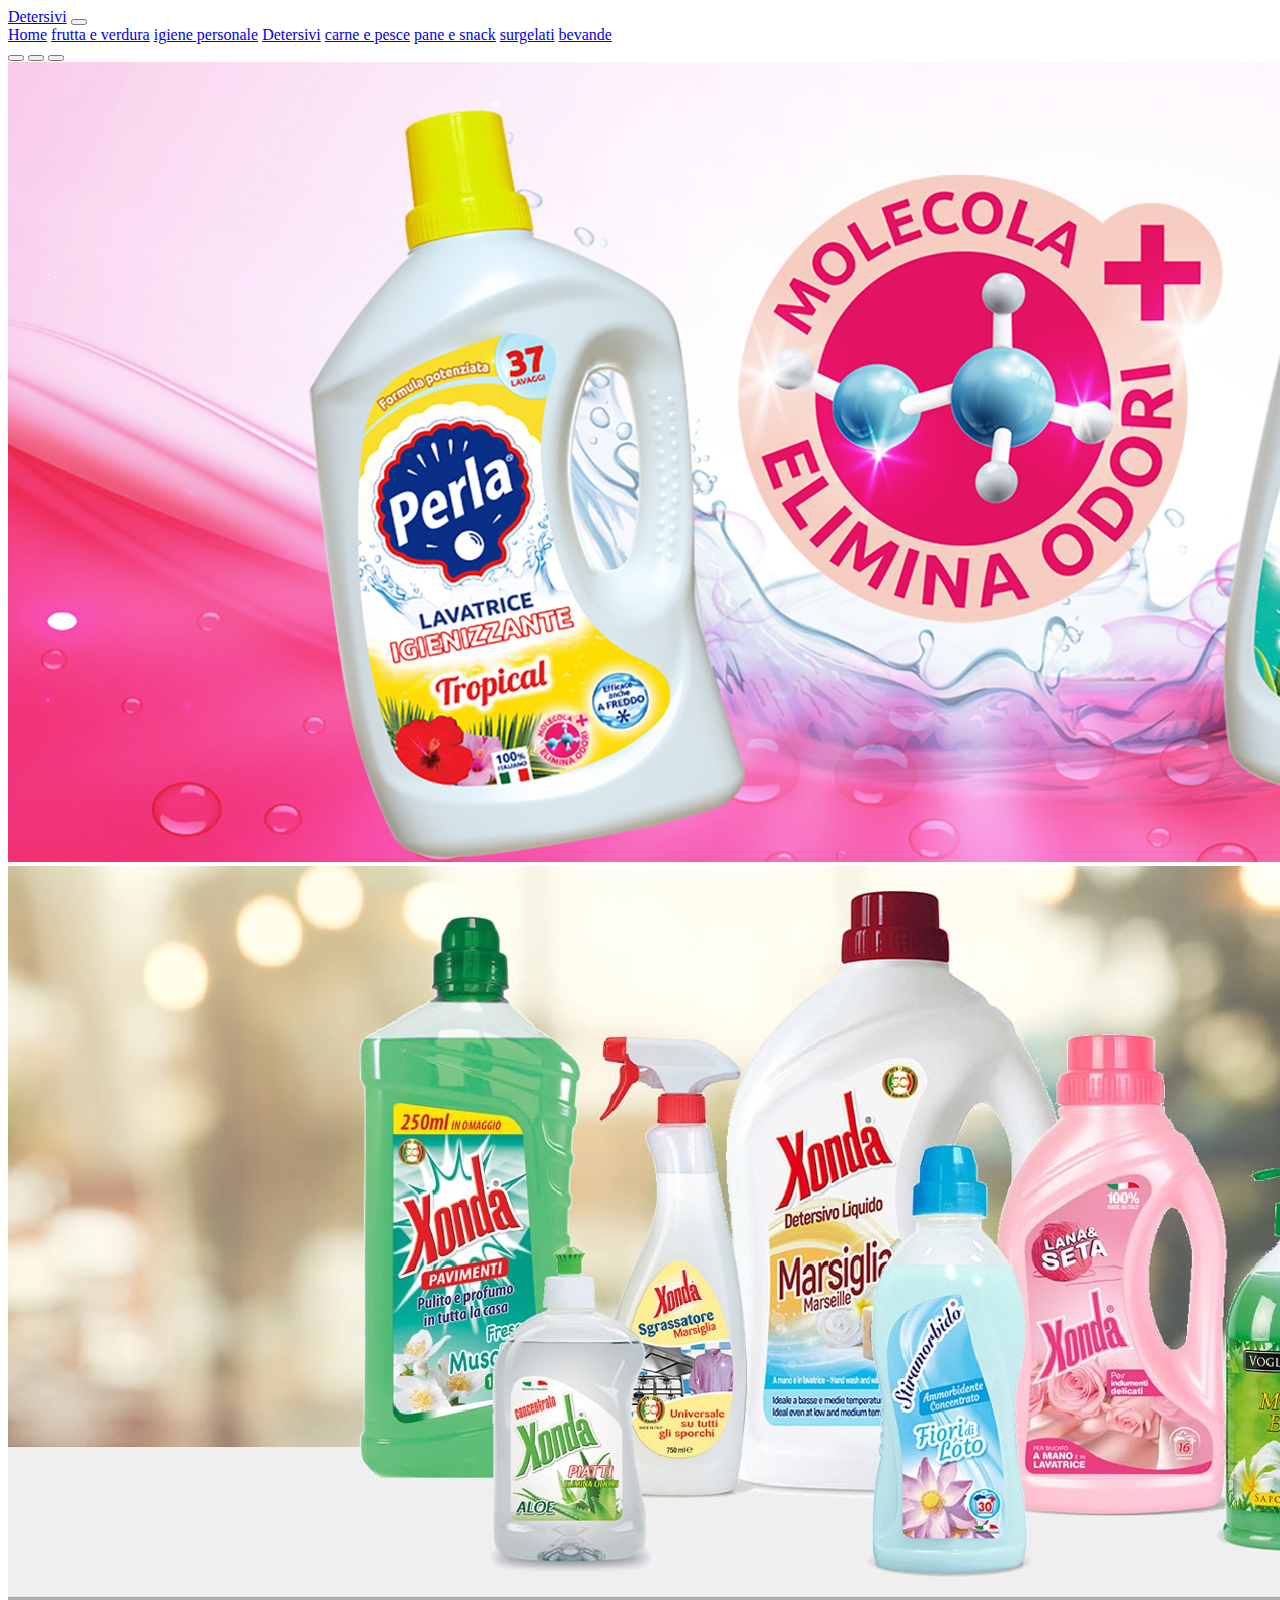
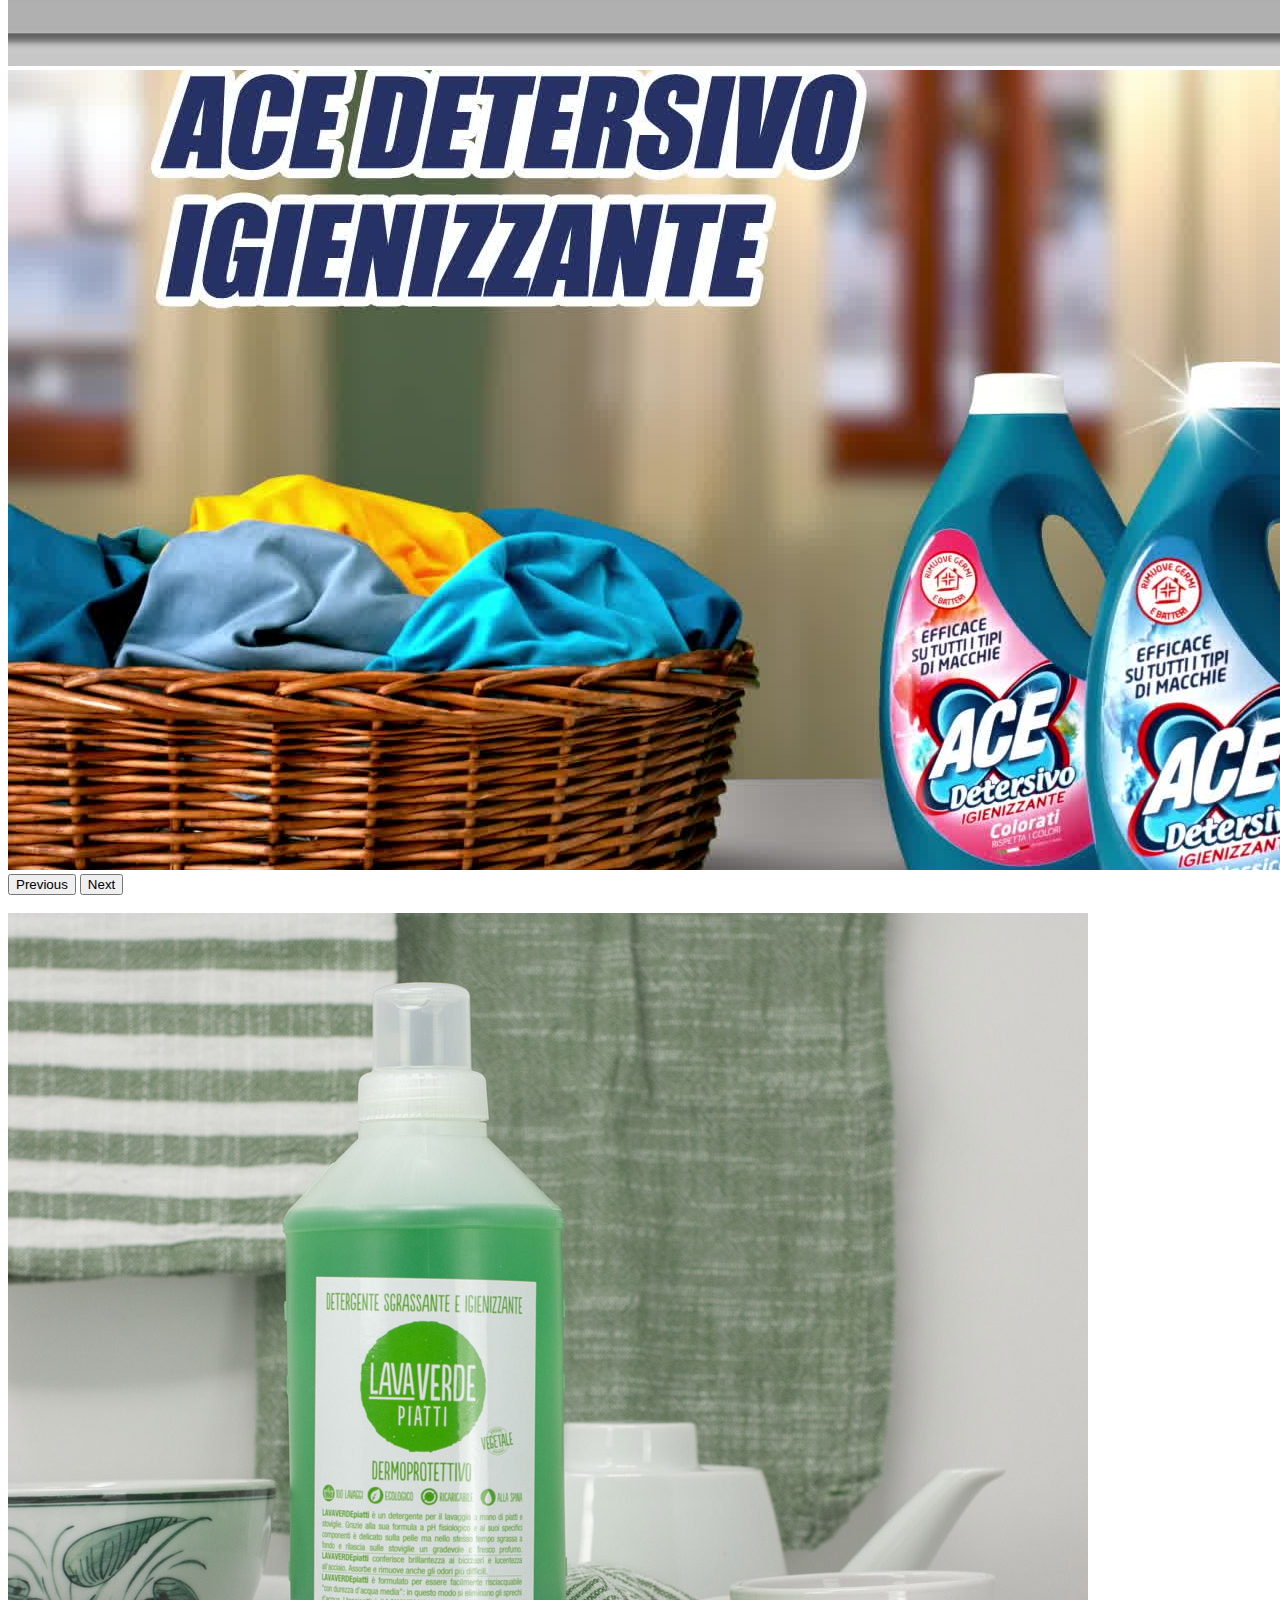
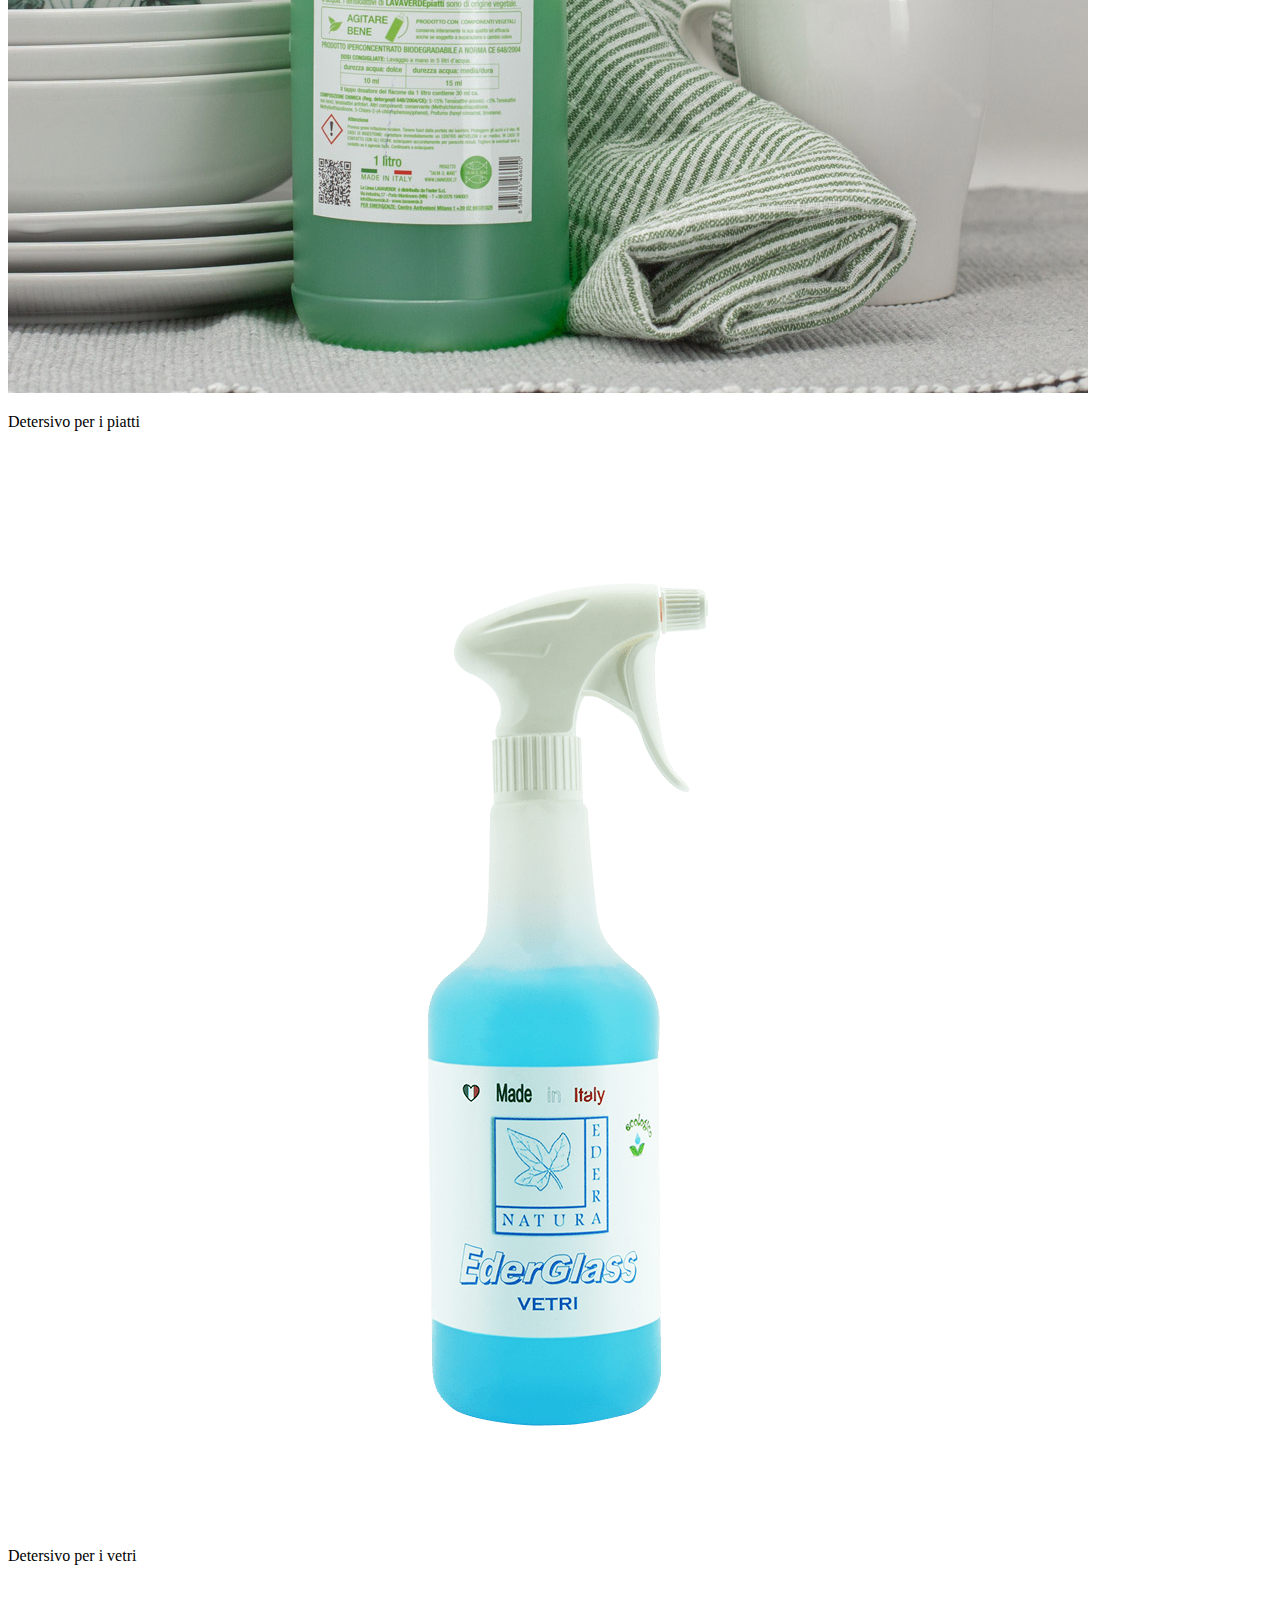
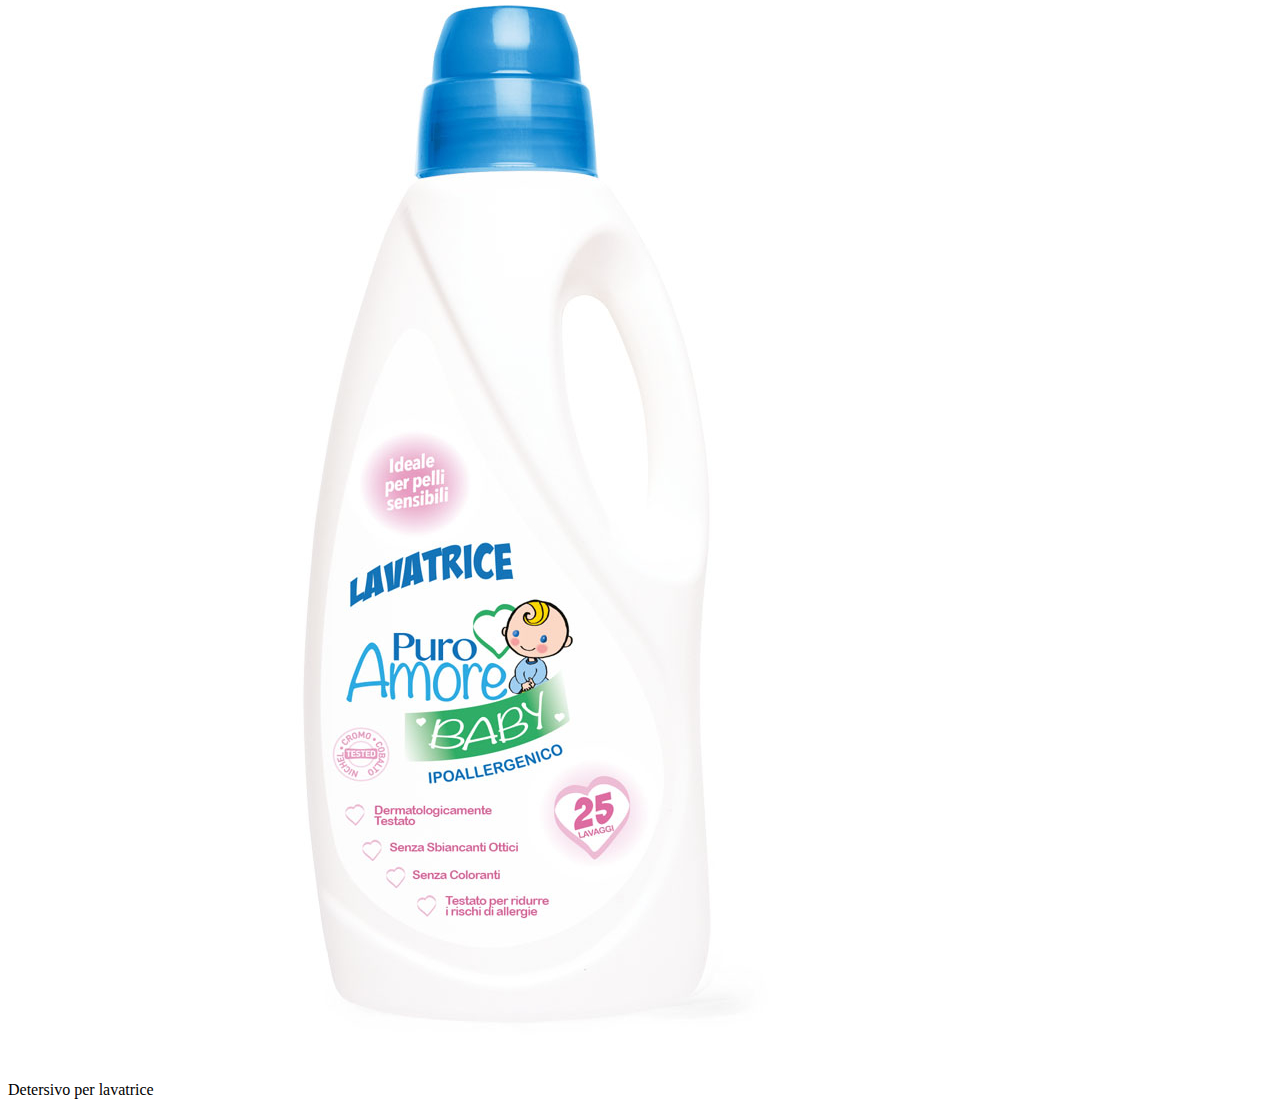
<file: Detersivi/images/index.html>
<!doctype html>
<html lang="en">
  <head>
    <meta charset="utf-8">
    <meta name="viewport" content="width=device-width, initial-scale=1">
    <title>Bootstrap demo</title>
    <link href="https://cdn.jsdelivr.net/npm/bootstrap@5.2.2/dist/css/bootstrap.min.css" rel="stylesheet" integrity="sha384-Zenh87qX5JnK2Jl0vWa8Ck2rdkQ2Bzep5IDxbcnCeuOxjzrPF/et3URy9Bv1WTRi" crossorigin="anonymous">
  </head>
  <body>
    <script src="https://cdn.jsdelivr.net/npm/bootstrap@5.2.2/dist/js/bootstrap.bundle.min.js" integrity="sha384-OERcA2EqjJCMA+/3y+gxIOqMEjwtxJY7qPCqsdltbNJuaOe923+mo//f6V8Qbsw3" crossorigin="anonymous"></script>
  </body>
</html>

<!-- Navbar Detersivi -->

<nav class="navbar navbar-expand-lg bg-light">
    <div class="container-fluid">
      <a class="navbar-brand" href="#">Detersivi</a>
      <button class="navbar-toggler" type="button" data-bs-toggle="collapse" data-bs-target="#navbarNavAltMarkup" aria-controls="navbarNavAltMarkup" aria-expanded="false" aria-label="Toggle navigation">
        <span class="navbar-toggler-icon"></span>
      </button>
      <div class="collapse navbar-collapse" id="navbarNavAltMarkup">
        <div class="navbar-nav">
          <a class="nav-link active" aria-current="page" href="index.html">Home</a>
          <a class="nav-link active" href="/frutta/index.html">frutta e verdura</a>
          <a class="nav-link active" href="/igiene/index.html">igiene personale</a>
          <a class="nav-link active" href="/detersivi/index.html">Detersivi</a>
          <a class="nav-link active" href="/carne/index.html">carne e pesce</a>
          <a class="nav-link active" href="/pane/index.html">pane e snack</a>
          <a class="nav-link active" href="/surgelati/index.html">surgelati</a>
          <a class="nav-link active" href="/bevande/index.html">bevande</a>
        </div>
      </div>
    </div>
</nav>

<!-- Fine Navbar -->

<!-- carousel -->

<div id="carouselExampleIndicators" class="carousel slide" data-bs-ride="true">
    <div class="carousel-indicators">
      <button type="button" data-bs-target="#carouselExampleIndicators" data-bs-slide-to="0" class="active" aria-current="true" aria-label="Slide 1"></button>
      <button type="button" data-bs-target="#carouselExampleIndicators" data-bs-slide-to="1" aria-label="Slide 2"></button>
      <button type="button" data-bs-target="#carouselExampleIndicators" data-bs-slide-to="2" aria-label="Slide 3"></button>
    </div>
    <div class="carousel-inner">
      <div class="carousel-item active">
        <img src="/Detersivi/images/carousel 1.jpg" class="d-block w-100" alt="...">
      </div>
      <div class="carousel-item">
        <img src="/Detersivi/images/carousel 2.jpg" class="d-block w-100" alt="...">
      </div>
      <div class="carousel-item">
        <img src="/Detersivi/images/carousel 3.jpg" class="d-block w-100" alt="...">
      </div>
    </div>
    <button class="carousel-control-prev" type="button" data-bs-target="#carouselExampleIndicators" data-bs-slide="prev">
      <span class="carousel-control-prev-icon" aria-hidden="true"></span>
      <span class="visually-hidden">Previous</span>
    </button>
    <button class="carousel-control-next" type="button" data-bs-target="#carouselExampleIndicators" data-bs-slide="next">
      <span class="carousel-control-next-icon" aria-hidden="true"></span>
      <span class="visually-hidden">Next</span>
    </button>
  </div>

  <!-- fine Carousel -->

  <br>

  <!-- Card -->

  <div class="container text-center">
    <div class="row">
      <div class="col">
        <div class="card" style="width: 18rem;">
          <img src="/Detersivi/images/card 3.jpg" class="card-img-top" alt="...">
          <div class="card-body">
            <p class="card-text">Detersivo per i piatti</p>
          </div>
        </div>
      </div>
      <div class="col">
        <div class="card" style="width: 18rem;">
          <img src="/Detersivi/images/card 2.jpg" class="card-img-top" alt="...">
          <div class="card-body">
            <p class="card-text">Detersivo per i vetri</p>
          </div>
        </div>
      </div>
      <div class="col">
        <div class="card" style="width: 18rem;">
          <img src="/Detersivi/images/card 1 (1).jpg" class="card-img-top" alt="...">
          <div class="card-body">
            <p class="card-text">Detersivo per lavatrice</p>
          </div>
        </div>
      
      </div>
    </div>
  </div>
</file>
<file: css/main.css>
.container-fluid {
    min-height: 100px;
    background-color: white;

}

#container {
    background-color: lightgray;
    min-height: 50px;
    border: 10px;
}

#cacarosa {
    width: 18%;
}
</file>
